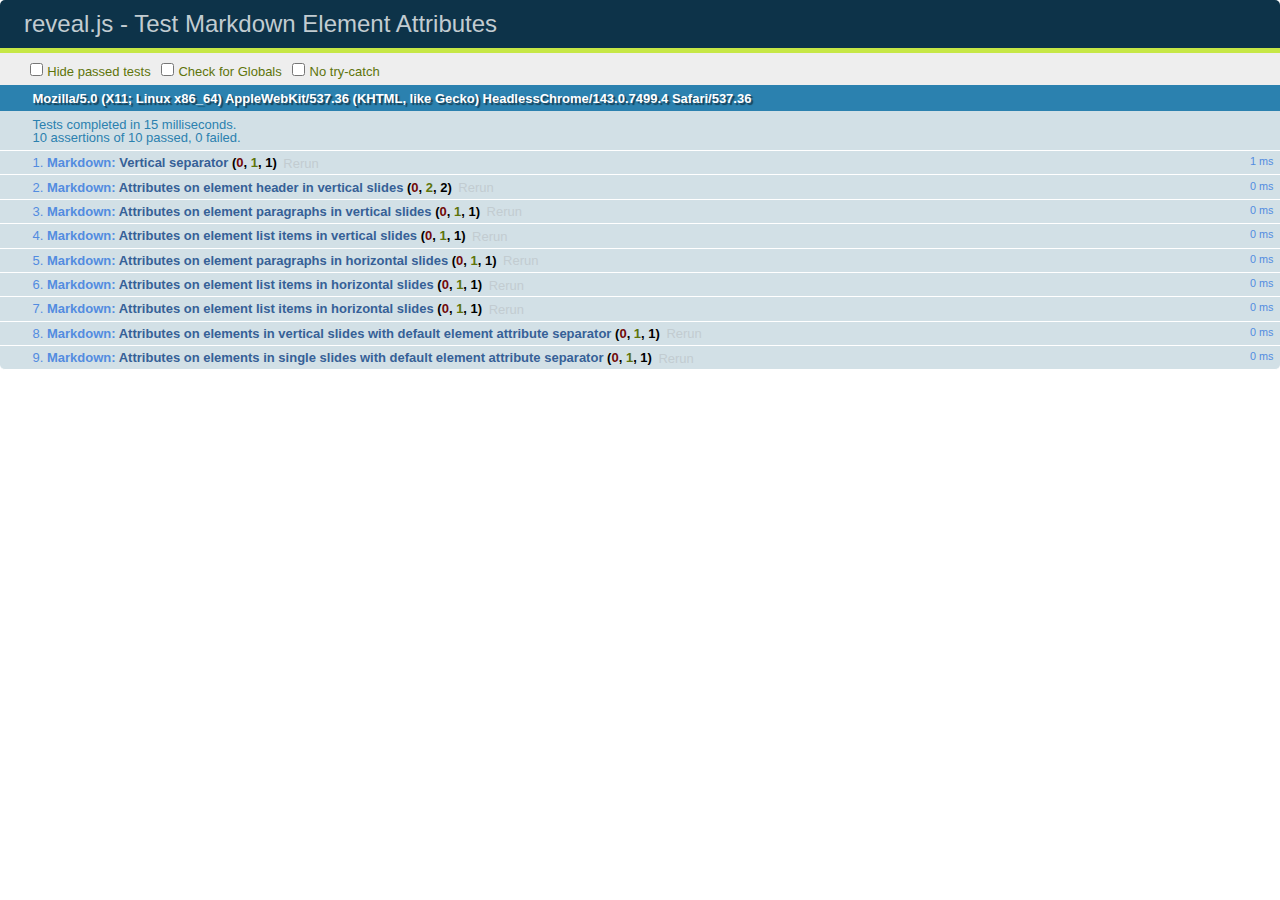
<file: 6. Abnahmephase/Praesentation/hakimel-reveal.js-131c006/test/test-markdown-element-attributes.html>
<!doctype html>
<html lang="en">

	<head>
		<meta charset="utf-8">

		<title>reveal.js - Test Markdown Element Attributes</title>

		<link rel="stylesheet" href="../css/reveal.min.css">
		<link rel="stylesheet" href="qunit-1.12.0.css">
	</head>

	<body style="overflow: auto;">

		<div id="qunit"></div>
		<div id="qunit-fixture"></div>

		<div class="reveal" style="display: none;">

			<div class="slides">

				<!-- <section data-markdown="example.md" data-separator="^\n\n\n" data-vertical="^\n\n"></section> -->

				<!-- Slides are separated by newline + three dashes + newline, vertical slides identical but two dashes -->
				<section data-markdown data-separator="^\n---\n$" data-vertical="^\n--\n$" data-element-attributes="{_\s*?([^}]+?)}">>
					<script type="text/template">
						## Slide 1.1
						<!-- {_class="fragment fade-out" data-fragment-index="1"} -->

						--

						## Slide 1.2
						<!-- {_class="fragment shrink"} -->

						Paragraph 1
						<!-- {_class="fragment grow"} -->

						Paragraph 2
						<!-- {_class="fragment grow"} -->

						- list item 1 <!-- {_class="fragment roll-in"} -->
						- list item 2 <!-- {_class="fragment roll-in"} -->
						- list item 3 <!-- {_class="fragment roll-in"} -->


						---

						## Slide 2


						Paragraph 1.2  
						multi-line <!-- {_class="fragment highlight-red"} -->

						Paragraph 2.2 <!-- {_class="fragment highlight-red"} -->

						Paragraph 2.3 <!-- {_class="fragment highlight-red"} -->

						Paragraph 2.4 <!-- {_class="fragment highlight-red"} -->

						- list item 1 <!-- {_class="fragment highlight-green"} -->
						- list item 2<!-- {_class="fragment highlight-green"} -->
						- list item 3<!-- {_class="fragment highlight-green"} -->
						- list item 4
						<!-- {_class="fragment highlight-green"} -->
						- list item 5<!-- {_class="fragment highlight-green"} -->

						Test

						![Example Picture](examples/assets/image2.png)
						<!-- {_class="reveal stretch"} -->

					</script>
				</section>



				<section 	data-markdown data-separator="^\n\n\n"
									data-vertical="^\n\n"
									data-notes="^Note:"
									data-charset="utf-8">
					<script type="text/template">
						# Test attributes in Markdown with default separator
						## Slide 1 Def <!-- .element: class="fragment highlight-red" data-fragment-index="1" -->


						## Slide 2 Def
						<!-- .element: class="fragment highlight-red" -->

					</script>
				</section>

				<section data-markdown>
				  <script type="text/template">
					## Hello world
					A paragraph
					<!-- .element: class="fragment highlight-blue" -->
				  </script>
				</section>

				<section data-markdown>
				  <script type="text/template">
					## Hello world

					Multiple  
					Line
					<!-- .element: class="fragment highlight-blue" -->
				  </script>
				</section>

				<section data-markdown>
				  <script type="text/template">
					## Hello world

					Test<!-- .element: class="fragment highlight-blue" -->

					More Test
				  </script>
				</section>


			</div>

		</div>

		<script src="../lib/js/head.min.js"></script>
		<script src="../js/reveal.min.js"></script>
		<script src="../plugin/markdown/marked.js"></script>
		<script src="../plugin/markdown/markdown.js"></script>
		<script src="qunit-1.12.0.js"></script>

		<script src="test-markdown-element-attributes.js"></script>

	</body>
</html>
</file>
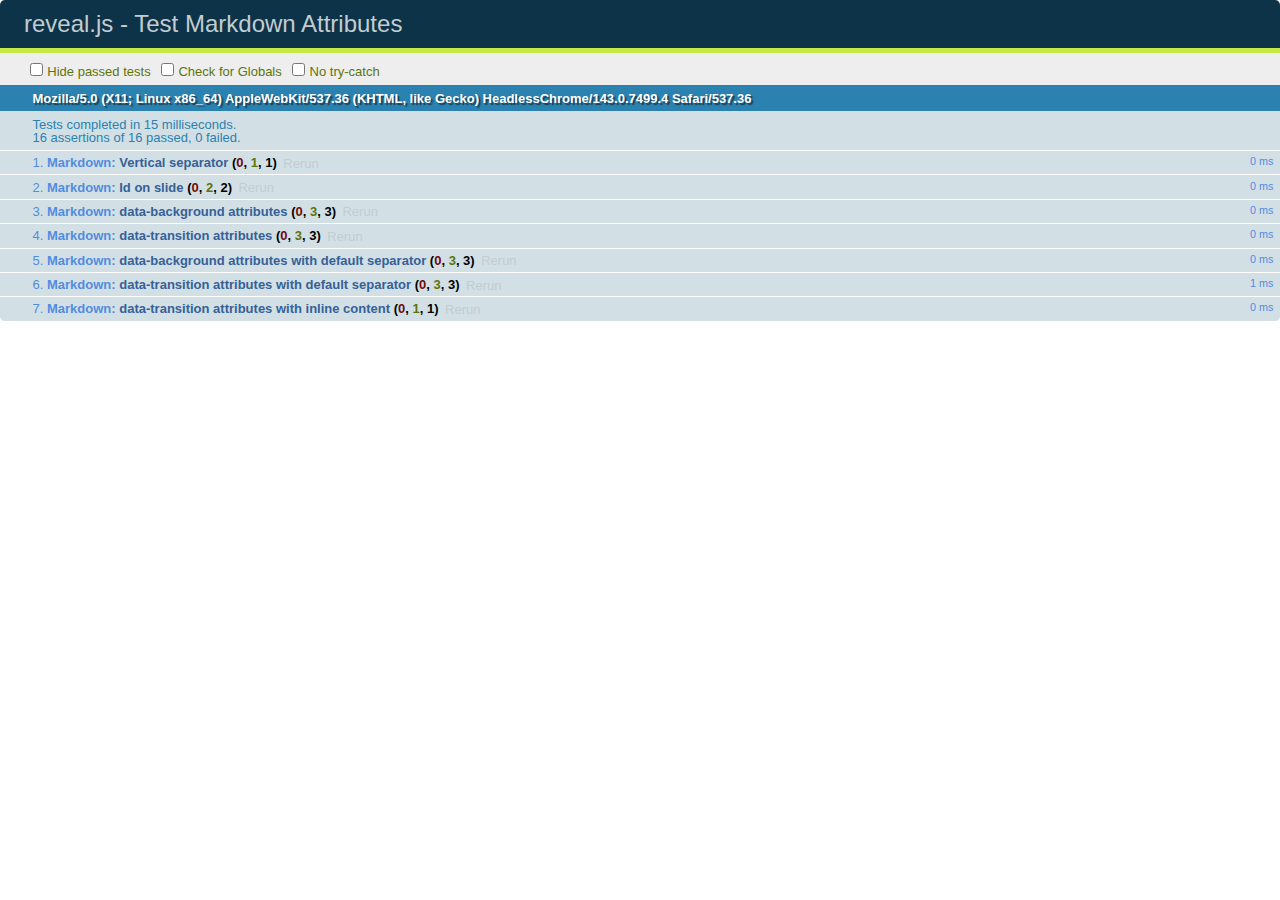
<file: 6. Abnahmephase/Praesentation/hakimel-reveal.js-131c006/test/test-markdown-slide-attributes.html>
<!doctype html>
<html lang="en">

	<head>
		<meta charset="utf-8">

		<title>reveal.js - Test Markdown Attributes</title>

		<link rel="stylesheet" href="../css/reveal.min.css">
		<link rel="stylesheet" href="qunit-1.12.0.css">
	</head>

	<body style="overflow: auto;">

		<div id="qunit"></div>
		<div id="qunit-fixture"></div>

		<div class="reveal" style="display: none;">

			<div class="slides">

				<!-- <section data-markdown="example.md" data-separator="^\n\n\n" data-vertical="^\n\n"></section> -->

				<!-- Slides are separated by three lines, vertical slides by two lines, attributes are one any line starting with (spaces and) two dashes -->
				<section 	data-markdown data-separator="^\n\n\n"
									data-vertical="^\n\n"
									data-notes="^Note:"
									data-attributes="--\s(.*?)$"
									data-charset="utf-8">
					<script type="text/template">
						# Test attributes in Markdown
						## Slide 1



						## Slide 2
						<!-- -- id="slide2" data-transition="zoom" data-background="#A0C66B" -->


						## Slide 2.1
						<!-- -- data-background="#ff0000" data-transition="fade" -->


						## Slide 2.2
						[Link to Slide2](#/slide2)



						## Slide 3
						<!-- -- data-transition="zoom" data-background="#C6916B" -->



						## Slide 4
					</script>
				</section>

				<section 	data-markdown data-separator="^\n\n\n"
									data-vertical="^\n\n"
									data-notes="^Note:"
									data-charset="utf-8">
					<script type="text/template">
						# Test attributes in Markdown with default separator
						## Slide 1 Def



						## Slide 2 Def
						<!-- .slide: id="slide2def" data-transition="concave" data-background="#A7C66B" -->


						## Slide 2.1 Def
						<!-- .slide: data-background="#f70000" data-transition="page" -->


						## Slide 2.2 Def
						[Link to Slide2](#/slide2def)



						## Slide 3 Def
						<!-- .slide: data-transition="concave" data-background="#C7916B" -->



						## Slide 4
					</script>
				</section>

				<section data-markdown>
					<script type="text/template">
						<!-- .slide: data-background="#ff0000" -->
						## Hello world
					</script>
				</section>

				<section data-markdown>
					<script type="text/template">
						## Hello world
						<!-- .slide: data-background="#ff0000" -->
					</script>
				</section>

				<section data-markdown>
					<script type="text/template">
						## Hello world

						Test
						<!-- .slide: data-background="#ff0000" -->

						More Test
					</script>
				</section>

			</div>

		</div>

		<script src="../lib/js/head.min.js"></script>
		<script src="../js/reveal.min.js"></script>
		<script src="../plugin/markdown/marked.js"></script>
		<script src="../plugin/markdown/markdown.js"></script>
		<script src="qunit-1.12.0.js"></script>

		<script src="test-markdown-slide-attributes.js"></script>

	</body>
</html>
</file>
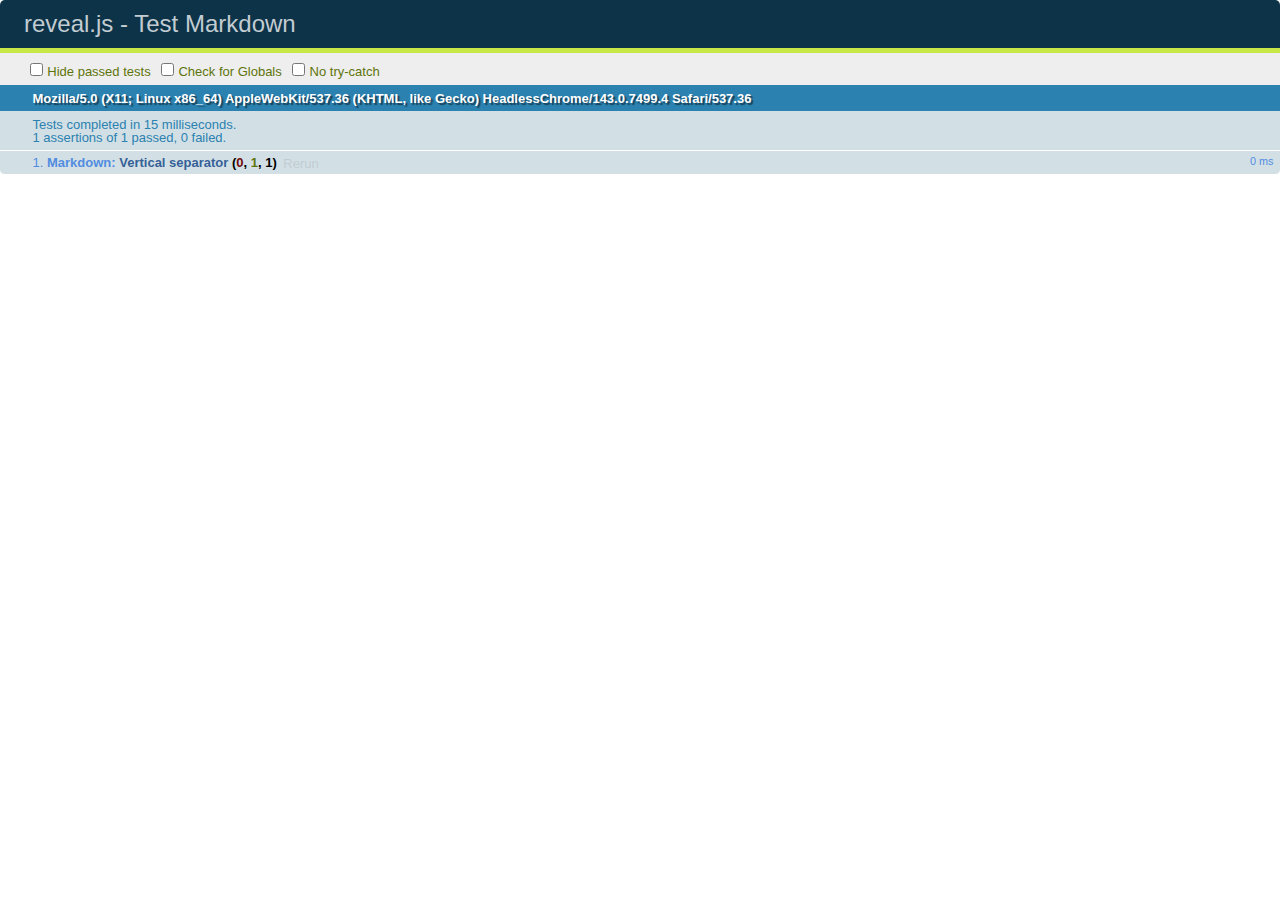
<file: 6. Abnahmephase/Praesentation/hakimel-reveal.js-131c006/test/test-markdown.html>
<!doctype html>
<html lang="en">

	<head>
		<meta charset="utf-8">

		<title>reveal.js - Test Markdown</title>

		<link rel="stylesheet" href="../css/reveal.min.css">
		<link rel="stylesheet" href="qunit-1.12.0.css">
	</head>

	<body style="overflow: auto;">

		<div id="qunit"></div>
  		<div id="qunit-fixture"></div>

		<div class="reveal" style="display: none;">

			<div class="slides">

				<!-- <section data-markdown="example.md" data-separator="^\n\n\n" data-vertical="^\n\n"></section> -->

				<!-- Slides are separated by newline + three dashes + newline, vertical slides identical but two dashes -->
				<section data-markdown data-separator="^\n---\n$" data-vertical="^\n--\n$">
					<script type="text/template">
						## Slide 1.1

						--

						## Slide 1.2

						---

						## Slide 2
					</script>
				</section>

			</div>

		</div>

		<script src="../lib/js/head.min.js"></script>
		<script src="../js/reveal.min.js"></script>
		<script src="../plugin/markdown/marked.js"></script>
		<script src="../plugin/markdown/markdown.js"></script>
		<script src="qunit-1.12.0.js"></script>

		<script src="test-markdown.js"></script>

	</body>
</html>
</file>
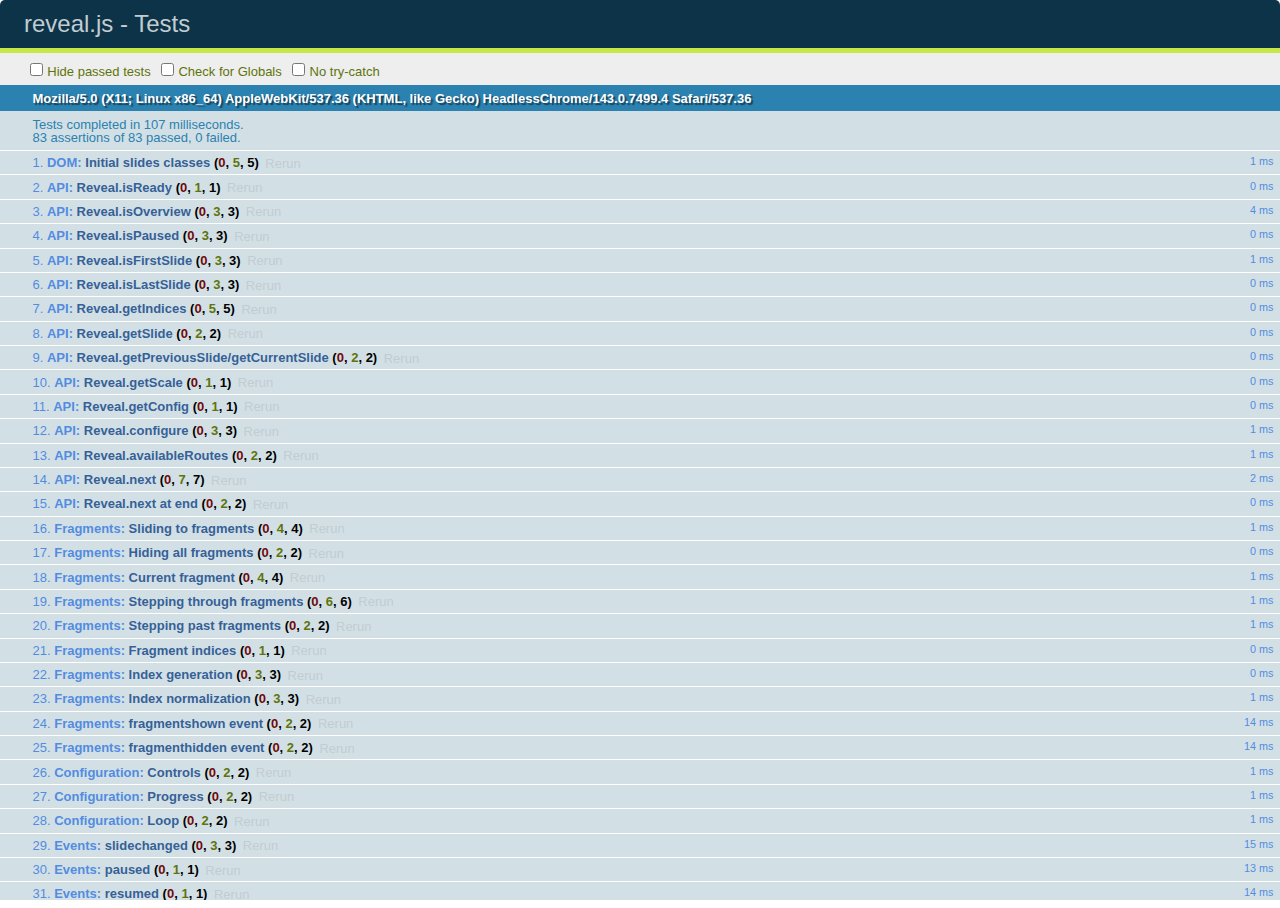
<file: 6. Abnahmephase/Praesentation/hakimel-reveal.js-131c006/test/test.html>
<!doctype html>
<html lang="en">

	<head>
		<meta charset="utf-8">

		<title>reveal.js - Tests</title>

		<link rel="stylesheet" href="../css/reveal.min.css">
		<link rel="stylesheet" href="qunit-1.12.0.css">
	</head>

	<body style="overflow: auto;">

		<div id="qunit"></div>
  		<div id="qunit-fixture"></div>

		<div class="reveal" style="display: none;">

			<div class="slides">

				<section>
					<h1>1</h1>
				</section>

				<section>
					<section>
						<h1>2.1</h1>
					</section>
					<section>
						<h1>2.2</h1>
					</section>
					<section>
						<h1>2.3</h1>
					</section>
				</section>

				<section id="fragment-slides">
					<section>
						<h1>3.1</h1>
						<ul>
							<li class="fragment">4.1</li>
							<li class="fragment">4.2</li>
							<li class="fragment">4.3</li>
						</ul>
					</section>

					<section>
						<h1>3.2</h1>
						<ul>
							<li class="fragment" data-fragment-index="0">4.1</li>
							<li class="fragment" data-fragment-index="0">4.2</li>
						</ul>
					</section>

					<section>
						<h1>3.3</h1>
						<ul>
							<li class="fragment" data-fragment-index="1">3.3.1</li>
							<li class="fragment" data-fragment-index="4">3.3.2</li>
							<li class="fragment" data-fragment-index="4">3.3.3</li>
						</ul>
					</section>
				</section>

				<section>
					<h1>4</h1>
				</section>

			</div>

		</div>

		<script src="../lib/js/head.min.js"></script>
		<script src="../js/reveal.min.js"></script>
		<script src="qunit-1.12.0.js"></script>

		<script src="test.js"></script>

	</body>
</html>
</file>
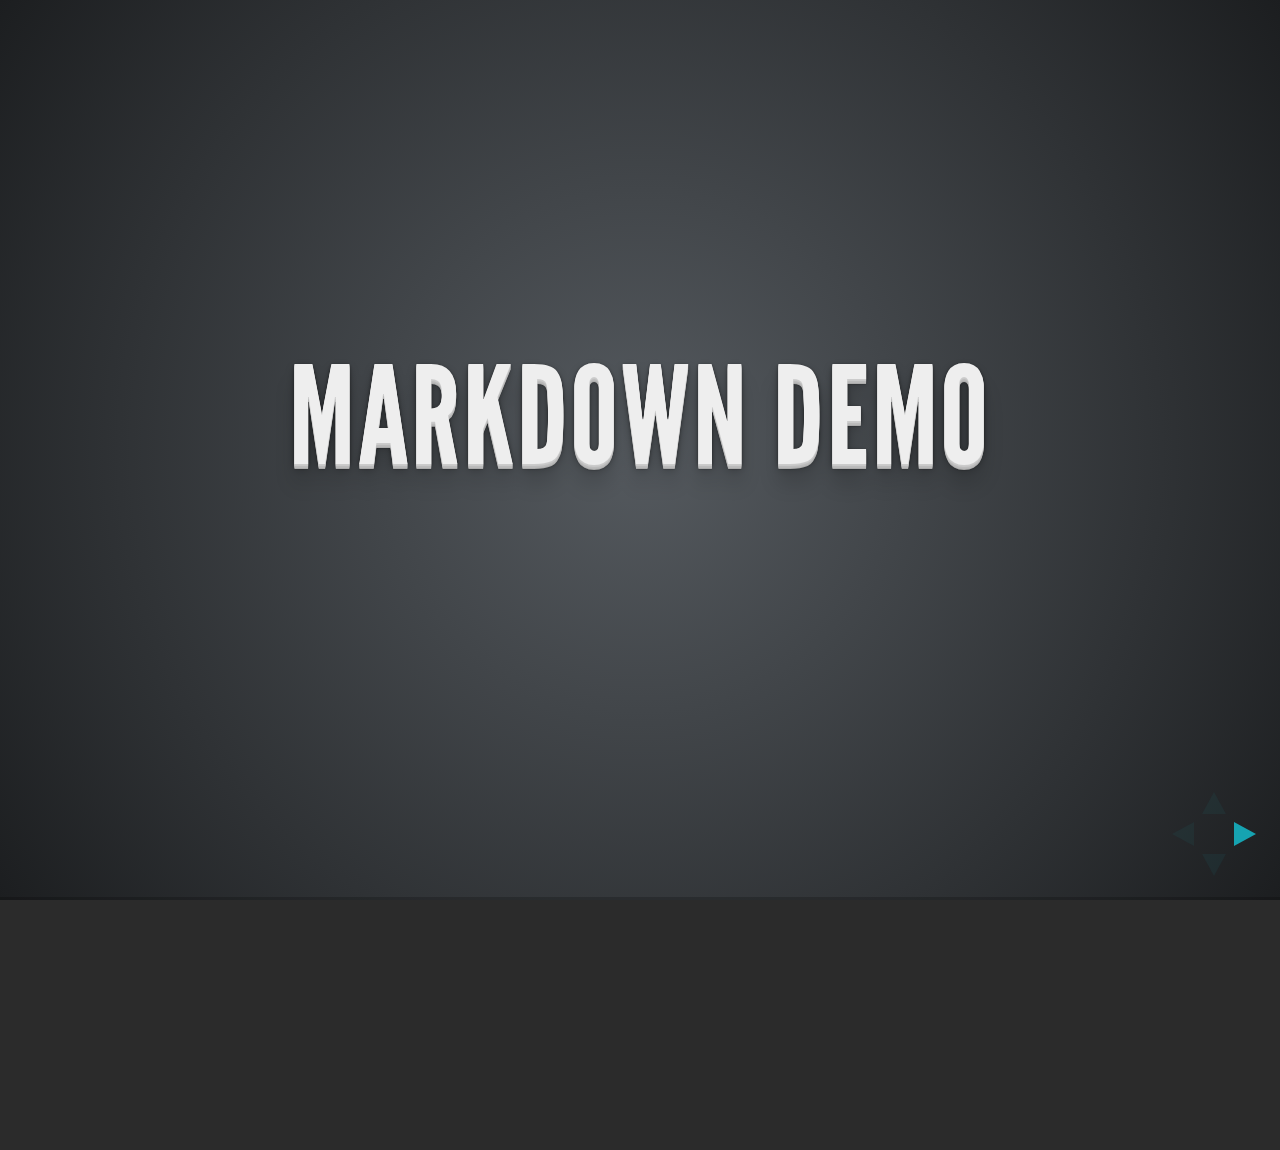
<file: 6. Abnahmephase/Praesentation/hakimel-reveal.js-131c006/plugin/markdown/example.html>
<!doctype html>
<html lang="en">

	<head>
		<meta charset="utf-8">

		<title>reveal.js - Markdown Demo</title>

		<link rel="stylesheet" href="../../css/reveal.css">
		<link rel="stylesheet" href="../../css/theme/default.css" id="theme">

        <link rel="stylesheet" href="../../lib/css/zenburn.css">
	</head>

	<body>

		<div class="reveal">

			<div class="slides">

                <!-- Use external markdown resource, separate slides by three newlines; vertical slides by two newlines -->
                <section data-markdown="example.md" data-separator="^\n\n\n" data-vertical="^\n\n"></section>

                <!-- Slides are separated by three dashes (quick 'n dirty regular expression) -->
                <section data-markdown data-separator="---">
                    <script type="text/template">
                        ## Demo 1
                        Slide 1
                        ---
                        ## Demo 1
                        Slide 2
                        ---
                        ## Demo 1
                        Slide 3
                    </script>
                </section>

                <!-- Slides are separated by newline + three dashes + newline, vertical slides identical but two dashes -->
                <section data-markdown data-separator="^\n---\n$" data-vertical="^\n--\n$">
                    <script type="text/template">
                        ## Demo 2
                        Slide 1.1

                        --

                        ## Demo 2
                        Slide 1.2

                        ---

                        ## Demo 2
                        Slide 2
                    </script>
                </section>

                <!-- No "extra" slides, since there are no separators defined (so they'll become horizontal rulers) -->
                <section data-markdown>
                    <script type="text/template">
                        A

                        ---

                        B

                        ---

                        C
                    </script>
                </section>

                <!-- Slide attributes -->
                <section data-markdown>
                    <script type="text/template">
                        <!-- .slide: data-background="#000000" -->
                        ## Slide attributes
                    </script>
                </section>

                <!-- Element attributes -->
                <section data-markdown>
                    <script type="text/template">
                        ## Element attributes
                        - Item 1 <!-- .element: class="fragment" data-fragment-index="2" -->
                        - Item 2 <!-- .element: class="fragment" data-fragment-index="1" -->
                    </script>
                </section>

                <!-- Code -->
                <section data-markdown>
                    <script type="text/template">
                        ```php
                        public function foo()
                        {
                            $foo = array(
                                'bar' => 'bar'
                            )
                        }
                        ```
                    </script>
                </section>

            </div>
		</div>

		<script src="../../lib/js/head.min.js"></script>
		<script src="../../js/reveal.js"></script>

		<script>

			Reveal.initialize({
				controls: true,
				progress: true,
				history: true,
				center: true,

				// Optional libraries used to extend on reveal.js
				dependencies: [
					{ src: '../../lib/js/classList.js', condition: function() { return !document.body.classList; } },
					{ src: 'marked.js', condition: function() { return !!document.querySelector( '[data-markdown]' ); } },
                    { src: 'markdown.js', condition: function() { return !!document.querySelector( '[data-markdown]' ); } },
                    { src: '../highlight/highlight.js', async: true, callback: function() { hljs.initHighlightingOnLoad(); } },
					{ src: '../notes/notes.js' }
				]
			});

		</script>

	</body>
</html>
</file>
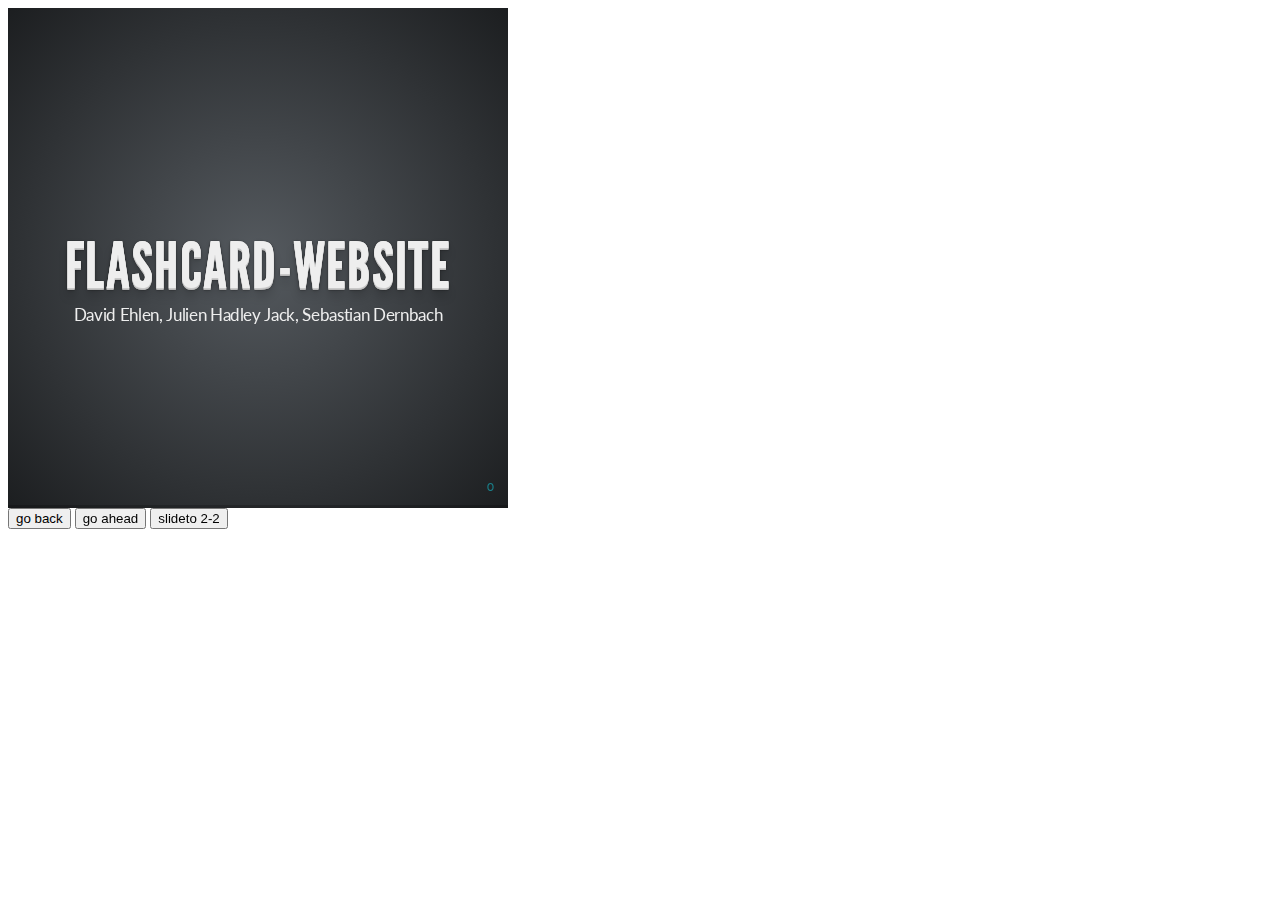
<file: 6. Abnahmephase/Praesentation/hakimel-reveal.js-131c006/plugin/postmessage/example.html>
<html>
	<body>

		<iframe id="reveal" src="../../index.html" style="border: 0;" width="500" height="500"></iframe>

		<div>
			<input id="back" type="button" value="go back"/>
			<input id="ahead" type="button" value="go ahead"/>
			<input id="slideto" type="button" value="slideto 2-2"/>
		</div>

		<script>

			(function (){

				var back = document.getElementById( 'back' ),
						ahead = document.getElementById( 'ahead' ),
						slideto = document.getElementById( 'slideto' ),
						reveal =  window.frames[0];

					back.addEventListener( 'click', function () {
						
					reveal.postMessage( JSON.stringify({method: 'prev', args: []}), '*' );
				}, false );

				ahead.addEventListener( 'click', function (){
					reveal.postMessage( JSON.stringify({method: 'next', args: []}), '*' );
				}, false );

				slideto.addEventListener( 'click', function (){
					reveal.postMessage( JSON.stringify({method: 'slide', args: [2,2]}), '*' );
				}, false );

			}());

		</script>

	</body>
</html>
</file>
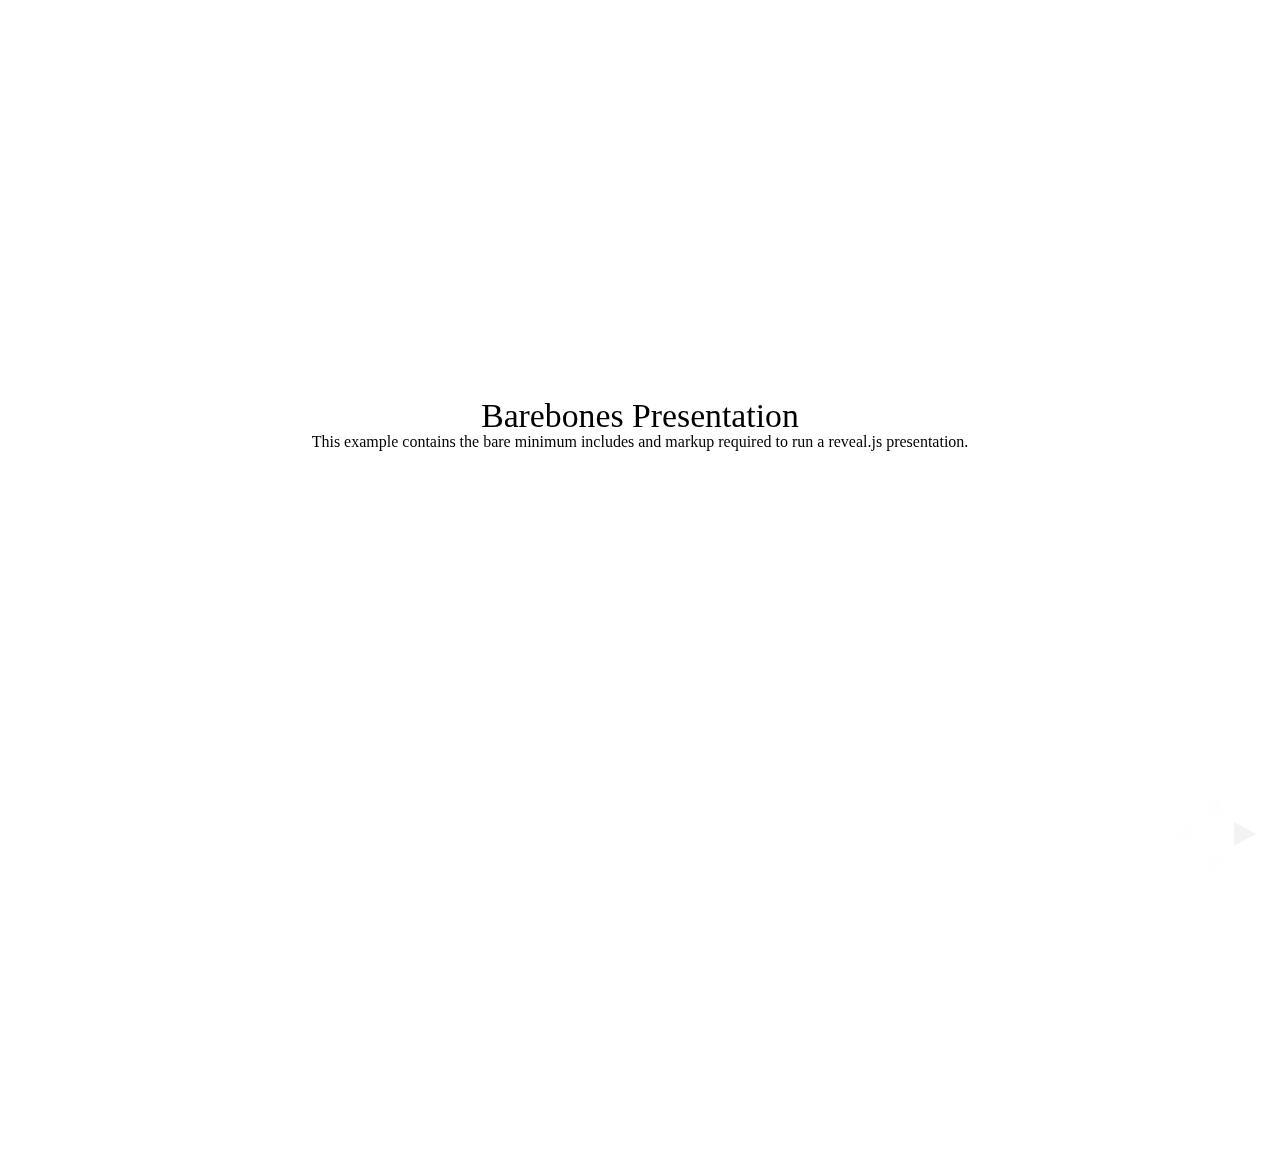
<file: 6. Abnahmephase/Praesentation/hakimel-reveal.js-131c006/test/examples/barebones.html>
<!doctype html>
<html lang="en">

	<head>
		<meta charset="utf-8">

		<title>reveal.js - Barebones</title>

		<link rel="stylesheet" href="../../css/reveal.min.css">
	</head>

	<body>

		<div class="reveal">

			<div class="slides">

				<section>
					<h2>Barebones Presentation</h2>
					<p>This example contains the bare minimum includes and markup required to run a reveal.js presentation.</p>
				</section>

				<section>
					<h2>No Theme</h2>
					<p>There's no theme included, so it will fall back on browser defaults.</p>
				</section>

			</div>

		</div>

		<script src="../../js/reveal.min.js"></script>

		<script>

			Reveal.initialize();

		</script>

	</body>
</html>
</file>
<file: 6. Abnahmephase/Praesentation/hakimel-reveal.js-131c006/css/reveal.css>
@charset "UTF-8";

/*!
 * reveal.js
 * http://lab.hakim.se/reveal-js
 * MIT licensed
 *
 * Copyright (C) 2014 Hakim El Hattab, http://hakim.se
 */


/*********************************************
 * RESET STYLES
 *********************************************/

html, body, .reveal div, .reveal span, .reveal applet, .reveal object, .reveal iframe,
.reveal h1, .reveal h2, .reveal h3, .reveal h4, .reveal h5, .reveal h6, .reveal p, .reveal blockquote, .reveal pre,
.reveal a, .reveal abbr, .reveal acronym, .reveal address, .reveal big, .reveal cite, .reveal code,
.reveal del, .reveal dfn, .reveal em, .reveal img, .reveal ins, .reveal kbd, .reveal q, .reveal s, .reveal samp,
.reveal small, .reveal strike, .reveal strong, .reveal sub, .reveal sup, .reveal tt, .reveal var,
.reveal b, .reveal u, .reveal i, .reveal center,
.reveal dl, .reveal dt, .reveal dd, .reveal ol, .reveal ul, .reveal li,
.reveal fieldset, .reveal form, .reveal label, .reveal legend,
.reveal table, .reveal caption, .reveal tbody, .reveal tfoot, .reveal thead, .reveal tr, .reveal th, .reveal td,
.reveal article, .reveal aside, .reveal canvas, .reveal details, .reveal embed,
.reveal figure, .reveal figcaption, .reveal footer, .reveal header, .reveal hgroup,
.reveal menu, .reveal nav, .reveal output, .reveal ruby, .reveal section, .reveal summary,
.reveal time, .reveal mark, .reveal audio, video {
	margin: 0;
	padding: 0;
	border: 0;
	font-size: 100%;
	font: inherit;
	vertical-align: baseline;
}

.reveal article, .reveal aside, .reveal details, .reveal figcaption, .reveal figure,
.reveal footer, .reveal header, .reveal hgroup, .reveal menu, .reveal nav, .reveal section {
	display: block;
}


/*********************************************
 * GLOBAL STYLES
 *********************************************/

html,
body {
	width: 100%;
	height: 100%;
	overflow: hidden;
}

body {
	position: relative;
	line-height: 1;
}

::selection {
	background: #FF5E99;
	color: #fff;
	text-shadow: none;
}


/*********************************************
 * HEADERS
 *********************************************/

.reveal h1,
.reveal h2,
.reveal h3,
.reveal h4,
.reveal h5,
.reveal h6 {
	-webkit-hyphens: auto;
	   -moz-hyphens: auto;
	        hyphens: auto;

	word-wrap: break-word;
	line-height: 1;
}

.reveal h1 { font-size: 3.77em; }
.reveal h2 { font-size: 2.11em;	}
.reveal h3 { font-size: 1.55em;	}
.reveal h4 { font-size: 1em;	}


/*********************************************
 * VIEW FRAGMENTS
 *********************************************/

.reveal .slides section .fragment {
	opacity: 0;

	-webkit-transition: all .2s ease;
	   -moz-transition: all .2s ease;
	    -ms-transition: all .2s ease;
	     -o-transition: all .2s ease;
	        transition: all .2s ease;
}
	.reveal .slides section .fragment.visible {
		opacity: 1;
	}

.reveal .slides section .fragment.grow {
	opacity: 1;
}
	.reveal .slides section .fragment.grow.visible {
		-webkit-transform: scale( 1.3 );
		   -moz-transform: scale( 1.3 );
		    -ms-transform: scale( 1.3 );
		     -o-transform: scale( 1.3 );
		        transform: scale( 1.3 );
	}

.reveal .slides section .fragment.shrink {
	opacity: 1;
}
	.reveal .slides section .fragment.shrink.visible {
		-webkit-transform: scale( 0.7 );
		   -moz-transform: scale( 0.7 );
		    -ms-transform: scale( 0.7 );
		     -o-transform: scale( 0.7 );
		        transform: scale( 0.7 );
	}

.reveal .slides section .fragment.zoom-in {
	opacity: 0;

	-webkit-transform: scale( 0.1 );
	   -moz-transform: scale( 0.1 );
	    -ms-transform: scale( 0.1 );
	     -o-transform: scale( 0.1 );
	        transform: scale( 0.1 );
}

	.reveal .slides section .fragment.zoom-in.visible {
		opacity: 1;

		-webkit-transform: scale( 1 );
		   -moz-transform: scale( 1 );
		    -ms-transform: scale( 1 );
		     -o-transform: scale( 1 );
		        transform: scale( 1 );
	}

.reveal .slides section .fragment.roll-in {
	opacity: 0;

	-webkit-transform: rotateX( 90deg );
	   -moz-transform: rotateX( 90deg );
	    -ms-transform: rotateX( 90deg );
	     -o-transform: rotateX( 90deg );
	        transform: rotateX( 90deg );
}
	.reveal .slides section .fragment.roll-in.visible {
		opacity: 1;

		-webkit-transform: rotateX( 0 );
		   -moz-transform: rotateX( 0 );
		    -ms-transform: rotateX( 0 );
		     -o-transform: rotateX( 0 );
		        transform: rotateX( 0 );
	}

.reveal .slides section .fragment.fade-out {
	opacity: 1;
}
	.reveal .slides section .fragment.fade-out.visible {
		opacity: 0;
	}

.reveal .slides section .fragment.semi-fade-out {
	opacity: 1;
}
	.reveal .slides section .fragment.semi-fade-out.visible {
		opacity: 0.5;
	}

.reveal .slides section .fragment.current-visible {
	opacity:0;
}

.reveal .slides section .fragment.current-visible.current-fragment {
	opacity:1;
}

.reveal .slides section .fragment.highlight-red,
.reveal .slides section .fragment.highlight-current-red,
.reveal .slides section .fragment.highlight-green,
.reveal .slides section .fragment.highlight-current-green,
.reveal .slides section .fragment.highlight-blue,
.reveal .slides section .fragment.highlight-current-blue {
	opacity: 1;
}
	.reveal .slides section .fragment.highlight-red.visible {
		color: #ff2c2d
	}
	.reveal .slides section .fragment.highlight-green.visible {
		color: #17ff2e;
	}
	.reveal .slides section .fragment.highlight-blue.visible {
		color: #1b91ff;
	}

.reveal .slides section .fragment.highlight-current-red.current-fragment {
	color: #ff2c2d
}
.reveal .slides section .fragment.highlight-current-green.current-fragment {
	color: #17ff2e;
}
.reveal .slides section .fragment.highlight-current-blue.current-fragment {
	color: #1b91ff;
}


/*********************************************
 * DEFAULT ELEMENT STYLES
 *********************************************/

/* Fixes issue in Chrome where italic fonts did not appear when printing to PDF */
.reveal:after {
  content: '';
  font-style: italic;
}

.reveal iframe {
	z-index: 1;
}

/* Ensure certain elements are never larger than the slide itself */
.reveal img,
.reveal video,
.reveal iframe {
	max-width: 95%;
	max-height: 95%;
}

/** Prevents layering issues in certain browser/transition combinations */
.reveal a {
	position: relative;
}

.reveal strong,
.reveal b {
	font-weight: bold;
}

.reveal em,
.reveal i {
	font-style: italic;
}

.reveal ol,
.reveal ul {
	display: inline-block;

	text-align: left;
	margin: 0 0 0 1em;
}

.reveal ol {
	list-style-type: decimal;
}

.reveal ul {
	list-style-type: disc;
}

.reveal ul ul {
	list-style-type: square;
}

.reveal ul ul ul {
	list-style-type: circle;
}

.reveal ul ul,
.reveal ul ol,
.reveal ol ol,
.reveal ol ul {
	display: block;
	margin-left: 40px;
}

.reveal p {
	margin-bottom: 10px;
	line-height: 1.2em;
}

.reveal q,
.reveal blockquote {
	quotes: none;
}

.reveal blockquote {
	display: block;
	position: relative;
	width: 70%;
	margin: 5px auto;
	padding: 5px;

	font-style: italic;
	background: rgba(255, 255, 255, 0.05);
	box-shadow: 0px 0px 2px rgba(0,0,0,0.2);
}
	.reveal blockquote p:first-child,
	.reveal blockquote p:last-child {
		display: inline-block;
	}

.reveal q {
	font-style: italic;
}

.reveal pre {
	display: block;
	position: relative;
	width: 90%;
	margin: 15px auto;

	text-align: left;
	font-size: 0.55em;
	font-family: monospace;
	line-height: 1.2em;

	word-wrap: break-word;

	box-shadow: 0px 0px 6px rgba(0,0,0,0.3);
}
.reveal code {
	font-family: monospace;
}
.reveal pre code {
	padding: 5px;
	overflow: auto;
	max-height: 400px;
	word-wrap: normal;
}
.reveal pre.stretch code {
	height: 100%;
	max-height: 100%;

	-webkit-box-sizing: border-box;
	   -moz-box-sizing: border-box;
	        box-sizing: border-box;
}

.reveal table th,
.reveal table td {
	text-align: left;
	padding-right: .3em;
}

.reveal table th {
	font-weight: bold;
}

.reveal sup {
	vertical-align: super;
}
.reveal sub {
	vertical-align: sub;
}

.reveal small {
	display: inline-block;
	font-size: 0.6em;
	line-height: 1.2em;
	vertical-align: top;
}

.reveal small * {
	vertical-align: top;
}

.reveal .stretch {
	max-width: none;
	max-height: none;
}


/*********************************************
 * CONTROLS
 *********************************************/

.reveal .controls {
	display: none;
	position: fixed;
	width: 110px;
	height: 110px;
	z-index: 30;
	right: 10px;
	bottom: 10px;
}

.reveal .controls div {
	position: absolute;
	opacity: 0.05;
	width: 0;
	height: 0;
	border: 12px solid transparent;

	-moz-transform: scale(.9999);

	-webkit-transition: all 0.2s ease;
	   -moz-transition: all 0.2s ease;
	    -ms-transition: all 0.2s ease;
	     -o-transition: all 0.2s ease;
	        transition: all 0.2s ease;
}

.reveal .controls div.enabled {
	opacity: 0.7;
	cursor: pointer;
}

.reveal .controls div.enabled:active {
	margin-top: 1px;
}

	.reveal .controls div.navigate-left {
		top: 42px;

		border-right-width: 22px;
		border-right-color: #eee;
	}
		.reveal .controls div.navigate-left.fragmented {
			opacity: 0.3;
		}

	.reveal .controls div.navigate-right {
		left: 74px;
		top: 42px;

		border-left-width: 22px;
		border-left-color: #eee;
	}
		.reveal .controls div.navigate-right.fragmented {
			opacity: 0.3;
		}

	.reveal .controls div.navigate-up {
		left: 42px;

		border-bottom-width: 22px;
		border-bottom-color: #eee;
	}
		.reveal .controls div.navigate-up.fragmented {
			opacity: 0.3;
		}

	.reveal .controls div.navigate-down {
		left: 42px;
		top: 74px;

		border-top-width: 22px;
		border-top-color: #eee;
	}
		.reveal .controls div.navigate-down.fragmented {
			opacity: 0.3;
		}


/*********************************************
 * PROGRESS BAR
 *********************************************/

.reveal .progress {
	position: fixed;
	display: none;
	height: 3px;
	width: 100%;
	bottom: 0;
	left: 0;
	z-index: 10;
}
	.reveal .progress:after {
		content: '';
		display: 'block';
		position: absolute;
		height: 20px;
		width: 100%;
		top: -20px;
	}
	.reveal .progress span {
		display: block;
		height: 100%;
		width: 0px;

		-webkit-transition: width 800ms cubic-bezier(0.260, 0.860, 0.440, 0.985);
		   -moz-transition: width 800ms cubic-bezier(0.260, 0.860, 0.440, 0.985);
		    -ms-transition: width 800ms cubic-bezier(0.260, 0.860, 0.440, 0.985);
		     -o-transition: width 800ms cubic-bezier(0.260, 0.860, 0.440, 0.985);
		        transition: width 800ms cubic-bezier(0.260, 0.860, 0.440, 0.985);
	}

/*********************************************
 * SLIDE NUMBER
 *********************************************/

.reveal .slide-number {
	position: fixed;
	display: block;
	right: 15px;
	bottom: 15px;
	opacity: 0.5;
	z-index: 31;
	font-size: 12px;
}

/*********************************************
 * SLIDES
 *********************************************/

.reveal {
	position: relative;
	width: 100%;
	height: 100%;

	-ms-touch-action: none;
}

.reveal .slides {
	position: absolute;
	width: 100%;
	height: 100%;
	left: 50%;
	top: 50%;

	overflow: visible;
	z-index: 1;
	text-align: center;

	-webkit-transition: -webkit-perspective .4s ease;
	   -moz-transition: -moz-perspective .4s ease;
	    -ms-transition: -ms-perspective .4s ease;
	     -o-transition: -o-perspective .4s ease;
	        transition: perspective .4s ease;

	-webkit-perspective: 600px;
	   -moz-perspective: 600px;
	    -ms-perspective: 600px;
	        perspective: 600px;

	-webkit-perspective-origin: 0px -100px;
	   -moz-perspective-origin: 0px -100px;
	    -ms-perspective-origin: 0px -100px;
	        perspective-origin: 0px -100px;
}

.reveal .slides>section {
	-ms-perspective: 600px;
}

.reveal .slides>section,
.reveal .slides>section>section {
	display: none;
	position: absolute;
	width: 100%;
	padding: 20px 0px;

	z-index: 10;
	line-height: 1.2em;
	font-weight: inherit;

	-webkit-transform-style: preserve-3d;
	   -moz-transform-style: preserve-3d;
	    -ms-transform-style: preserve-3d;
	        transform-style: preserve-3d;

	-webkit-transition: -webkit-transform-origin 800ms cubic-bezier(0.260, 0.860, 0.440, 0.985),
						-webkit-transform 800ms cubic-bezier(0.260, 0.860, 0.440, 0.985),
						visibility 800ms cubic-bezier(0.260, 0.860, 0.440, 0.985),
						opacity 800ms cubic-bezier(0.260, 0.860, 0.440, 0.985);
	   -moz-transition: -moz-transform-origin 800ms cubic-bezier(0.260, 0.860, 0.440, 0.985),
						-moz-transform 800ms cubic-bezier(0.260, 0.860, 0.440, 0.985),
						visibility 800ms cubic-bezier(0.260, 0.860, 0.440, 0.985),
						opacity 800ms cubic-bezier(0.260, 0.860, 0.440, 0.985);
	    -ms-transition: -ms-transform-origin 800ms cubic-bezier(0.260, 0.860, 0.440, 0.985),
						-ms-transform 800ms cubic-bezier(0.260, 0.860, 0.440, 0.985),
						visibility 800ms cubic-bezier(0.260, 0.860, 0.440, 0.985),
						opacity 800ms cubic-bezier(0.260, 0.860, 0.440, 0.985);
	     -o-transition: -o-transform-origin 800ms cubic-bezier(0.260, 0.860, 0.440, 0.985),
						-o-transform 800ms cubic-bezier(0.260, 0.860, 0.440, 0.985),
						visibility 800ms cubic-bezier(0.260, 0.860, 0.440, 0.985),
						opacity 800ms cubic-bezier(0.260, 0.860, 0.440, 0.985);
	        transition: transform-origin 800ms cubic-bezier(0.260, 0.860, 0.440, 0.985),
						transform 800ms cubic-bezier(0.260, 0.860, 0.440, 0.985),
						visibility 800ms cubic-bezier(0.260, 0.860, 0.440, 0.985),
						opacity 800ms cubic-bezier(0.260, 0.860, 0.440, 0.985);
}

/* Global transition speed settings */
.reveal[data-transition-speed="fast"] .slides section {
	-webkit-transition-duration: 400ms;
	   -moz-transition-duration: 400ms;
	    -ms-transition-duration: 400ms;
	        transition-duration: 400ms;
}
.reveal[data-transition-speed="slow"] .slides section {
	-webkit-transition-duration: 1200ms;
	   -moz-transition-duration: 1200ms;
	    -ms-transition-duration: 1200ms;
	        transition-duration: 1200ms;
}

/* Slide-specific transition speed overrides */
.reveal .slides section[data-transition-speed="fast"] {
	-webkit-transition-duration: 400ms;
	   -moz-transition-duration: 400ms;
	    -ms-transition-duration: 400ms;
	        transition-duration: 400ms;
}
.reveal .slides section[data-transition-speed="slow"] {
	-webkit-transition-duration: 1200ms;
	   -moz-transition-duration: 1200ms;
	    -ms-transition-duration: 1200ms;
	        transition-duration: 1200ms;
}

.reveal .slides>section {
	left: -50%;
	top: -50%;
}

.reveal .slides>section.stack {
	padding-top: 0;
	padding-bottom: 0;
}

.reveal .slides>section.present,
.reveal .slides>section>section.present {
	display: block;
	z-index: 11;
	opacity: 1;
}

.reveal.center,
.reveal.center .slides,
.reveal.center .slides section {
	min-height: auto !important;
}

/* Don't allow interaction with invisible slides */
.reveal .slides>section.future,
.reveal .slides>section>section.future,
.reveal .slides>section.past,
.reveal .slides>section>section.past {
	pointer-events: none;
}

.reveal.overview .slides>section,
.reveal.overview .slides>section>section {
	pointer-events: auto;
}



/*********************************************
 * DEFAULT TRANSITION
 *********************************************/

.reveal .slides>section[data-transition=default].past,
.reveal .slides>section.past {
	display: block;
	opacity: 0;

	-webkit-transform: translate3d(-100%, 0, 0) rotateY(-90deg) translate3d(-100%, 0, 0);
	   -moz-transform: translate3d(-100%, 0, 0) rotateY(-90deg) translate3d(-100%, 0, 0);
	    -ms-transform: translate3d(-100%, 0, 0) rotateY(-90deg) translate3d(-100%, 0, 0);
	        transform: translate3d(-100%, 0, 0) rotateY(-90deg) translate3d(-100%, 0, 0);
}
.reveal .slides>section[data-transition=default].future,
.reveal .slides>section.future {
	display: block;
	opacity: 0;

	-webkit-transform: translate3d(100%, 0, 0) rotateY(90deg) translate3d(100%, 0, 0);
	   -moz-transform: translate3d(100%, 0, 0) rotateY(90deg) translate3d(100%, 0, 0);
	    -ms-transform: translate3d(100%, 0, 0) rotateY(90deg) translate3d(100%, 0, 0);
	        transform: translate3d(100%, 0, 0) rotateY(90deg) translate3d(100%, 0, 0);
}

.reveal .slides>section>section[data-transition=default].past,
.reveal .slides>section>section.past {
	display: block;
	opacity: 0;

	-webkit-transform: translate3d(0, -300px, 0) rotateX(70deg) translate3d(0, -300px, 0);
	   -moz-transform: translate3d(0, -300px, 0) rotateX(70deg) translate3d(0, -300px, 0);
	    -ms-transform: translate3d(0, -300px, 0) rotateX(70deg) translate3d(0, -300px, 0);
	        transform: translate3d(0, -300px, 0) rotateX(70deg) translate3d(0, -300px, 0);
}
.reveal .slides>section>section[data-transition=default].future,
.reveal .slides>section>section.future {
	display: block;
	opacity: 0;

	-webkit-transform: translate3d(0, 300px, 0) rotateX(-70deg) translate3d(0, 300px, 0);
	   -moz-transform: translate3d(0, 300px, 0) rotateX(-70deg) translate3d(0, 300px, 0);
	    -ms-transform: translate3d(0, 300px, 0) rotateX(-70deg) translate3d(0, 300px, 0);
	        transform: translate3d(0, 300px, 0) rotateX(-70deg) translate3d(0, 300px, 0);
}


/*********************************************
 * CONCAVE TRANSITION
 *********************************************/

.reveal .slides>section[data-transition=concave].past,
.reveal.concave  .slides>section.past {
	-webkit-transform: translate3d(-100%, 0, 0) rotateY(90deg) translate3d(-100%, 0, 0);
	   -moz-transform: translate3d(-100%, 0, 0) rotateY(90deg) translate3d(-100%, 0, 0);
	    -ms-transform: translate3d(-100%, 0, 0) rotateY(90deg) translate3d(-100%, 0, 0);
	        transform: translate3d(-100%, 0, 0) rotateY(90deg) translate3d(-100%, 0, 0);
}
.reveal .slides>section[data-transition=concave].future,
.reveal.concave .slides>section.future {
	-webkit-transform: translate3d(100%, 0, 0) rotateY(-90deg) translate3d(100%, 0, 0);
	   -moz-transform: translate3d(100%, 0, 0) rotateY(-90deg) translate3d(100%, 0, 0);
	    -ms-transform: translate3d(100%, 0, 0) rotateY(-90deg) translate3d(100%, 0, 0);
	        transform: translate3d(100%, 0, 0) rotateY(-90deg) translate3d(100%, 0, 0);
}

.reveal .slides>section>section[data-transition=concave].past,
.reveal.concave .slides>section>section.past {
	-webkit-transform: translate3d(0, -80%, 0) rotateX(-70deg) translate3d(0, -80%, 0);
	   -moz-transform: translate3d(0, -80%, 0) rotateX(-70deg) translate3d(0, -80%, 0);
	    -ms-transform: translate3d(0, -80%, 0) rotateX(-70deg) translate3d(0, -80%, 0);
	        transform: translate3d(0, -80%, 0) rotateX(-70deg) translate3d(0, -80%, 0);
}
.reveal .slides>section>section[data-transition=concave].future,
.reveal.concave .slides>section>section.future {
	-webkit-transform: translate3d(0, 80%, 0) rotateX(70deg) translate3d(0, 80%, 0);
	   -moz-transform: translate3d(0, 80%, 0) rotateX(70deg) translate3d(0, 80%, 0);
	    -ms-transform: translate3d(0, 80%, 0) rotateX(70deg) translate3d(0, 80%, 0);
	        transform: translate3d(0, 80%, 0) rotateX(70deg) translate3d(0, 80%, 0);
}


/*********************************************
 * ZOOM TRANSITION
 *********************************************/

.reveal .slides>section[data-transition=zoom],
.reveal.zoom .slides>section {
	-webkit-transition-timing-function: ease;
	   -moz-transition-timing-function: ease;
	    -ms-transition-timing-function: ease;
	     -o-transition-timing-function: ease;
	        transition-timing-function: ease;
}

.reveal .slides>section[data-transition=zoom].past,
.reveal.zoom .slides>section.past {
	opacity: 0;
	visibility: hidden;

	-webkit-transform: scale(16);
	   -moz-transform: scale(16);
	    -ms-transform: scale(16);
	     -o-transform: scale(16);
	        transform: scale(16);
}
.reveal .slides>section[data-transition=zoom].future,
.reveal.zoom .slides>section.future {
	opacity: 0;
	visibility: hidden;

	-webkit-transform: scale(0.2);
	   -moz-transform: scale(0.2);
	    -ms-transform: scale(0.2);
	     -o-transform: scale(0.2);
	        transform: scale(0.2);
}

.reveal .slides>section>section[data-transition=zoom].past,
.reveal.zoom .slides>section>section.past {
	-webkit-transform: translate(0, -150%);
	   -moz-transform: translate(0, -150%);
	    -ms-transform: translate(0, -150%);
	     -o-transform: translate(0, -150%);
	        transform: translate(0, -150%);
}
.reveal .slides>section>section[data-transition=zoom].future,
.reveal.zoom .slides>section>section.future {
	-webkit-transform: translate(0, 150%);
	   -moz-transform: translate(0, 150%);
	    -ms-transform: translate(0, 150%);
	     -o-transform: translate(0, 150%);
	        transform: translate(0, 150%);
}


/*********************************************
 * LINEAR TRANSITION
 *********************************************/

.reveal.linear section {
	-webkit-backface-visibility: hidden;
	   -moz-backface-visibility: hidden;
	    -ms-backface-visibility: hidden;
	        backface-visibility: hidden;
}

.reveal .slides>section[data-transition=linear].past,
.reveal.linear .slides>section.past {
	-webkit-transform: translate(-150%, 0);
	   -moz-transform: translate(-150%, 0);
	    -ms-transform: translate(-150%, 0);
	     -o-transform: translate(-150%, 0);
	        transform: translate(-150%, 0);
}
.reveal .slides>section[data-transition=linear].future,
.reveal.linear .slides>section.future {
	-webkit-transform: translate(150%, 0);
	   -moz-transform: translate(150%, 0);
	    -ms-transform: translate(150%, 0);
	     -o-transform: translate(150%, 0);
	        transform: translate(150%, 0);
}

.reveal .slides>section>section[data-transition=linear].past,
.reveal.linear .slides>section>section.past {
	-webkit-transform: translate(0, -150%);
	   -moz-transform: translate(0, -150%);
	    -ms-transform: translate(0, -150%);
	     -o-transform: translate(0, -150%);
	        transform: translate(0, -150%);
}
.reveal .slides>section>section[data-transition=linear].future,
.reveal.linear .slides>section>section.future {
	-webkit-transform: translate(0, 150%);
	   -moz-transform: translate(0, 150%);
	    -ms-transform: translate(0, 150%);
	     -o-transform: translate(0, 150%);
	        transform: translate(0, 150%);
}


/*********************************************
 * CUBE TRANSITION
 *********************************************/

.reveal.cube .slides {
	-webkit-perspective: 1300px;
	   -moz-perspective: 1300px;
	    -ms-perspective: 1300px;
	        perspective: 1300px;
}

.reveal.cube .slides section {
	padding: 30px;
	min-height: 700px;

	-webkit-backface-visibility: hidden;
	   -moz-backface-visibility: hidden;
	    -ms-backface-visibility: hidden;
	        backface-visibility: hidden;

	-webkit-box-sizing: border-box;
	   -moz-box-sizing: border-box;
	        box-sizing: border-box;
}
	.reveal.center.cube .slides section {
		min-height: auto;
	}
	.reveal.cube .slides section:not(.stack):before {
		content: '';
		position: absolute;
		display: block;
		width: 100%;
		height: 100%;
		left: 0;
		top: 0;
		background: rgba(0,0,0,0.1);
		border-radius: 4px;

		-webkit-transform: translateZ( -20px );
		   -moz-transform: translateZ( -20px );
		    -ms-transform: translateZ( -20px );
		     -o-transform: translateZ( -20px );
		        transform: translateZ( -20px );
	}
	.reveal.cube .slides section:not(.stack):after {
		content: '';
		position: absolute;
		display: block;
		width: 90%;
		height: 30px;
		left: 5%;
		bottom: 0;
		background: none;
		z-index: 1;

		border-radius: 4px;
		box-shadow: 0px 95px 25px rgba(0,0,0,0.2);

		-webkit-transform: translateZ(-90px) rotateX( 65deg );
		   -moz-transform: translateZ(-90px) rotateX( 65deg );
		    -ms-transform: translateZ(-90px) rotateX( 65deg );
		     -o-transform: translateZ(-90px) rotateX( 65deg );
		        transform: translateZ(-90px) rotateX( 65deg );
	}

.reveal.cube .slides>section.stack {
	padding: 0;
	background: none;
}

.reveal.cube .slides>section.past {
	-webkit-transform-origin: 100% 0%;
	   -moz-transform-origin: 100% 0%;
	    -ms-transform-origin: 100% 0%;
	        transform-origin: 100% 0%;

	-webkit-transform: translate3d(-100%, 0, 0) rotateY(-90deg);
	   -moz-transform: translate3d(-100%, 0, 0) rotateY(-90deg);
	    -ms-transform: translate3d(-100%, 0, 0) rotateY(-90deg);
	        transform: translate3d(-100%, 0, 0) rotateY(-90deg);
}

.reveal.cube .slides>section.future {
	-webkit-transform-origin: 0% 0%;
	   -moz-transform-origin: 0% 0%;
	    -ms-transform-origin: 0% 0%;
	        transform-origin: 0% 0%;

	-webkit-transform: translate3d(100%, 0, 0) rotateY(90deg);
	   -moz-transform: translate3d(100%, 0, 0) rotateY(90deg);
	    -ms-transform: translate3d(100%, 0, 0) rotateY(90deg);
	        transform: translate3d(100%, 0, 0) rotateY(90deg);
}

.reveal.cube .slides>section>section.past {
	-webkit-transform-origin: 0% 100%;
	   -moz-transform-origin: 0% 100%;
	    -ms-transform-origin: 0% 100%;
	        transform-origin: 0% 100%;

	-webkit-transform: translate3d(0, -100%, 0) rotateX(90deg);
	   -moz-transform: translate3d(0, -100%, 0) rotateX(90deg);
	    -ms-transform: translate3d(0, -100%, 0) rotateX(90deg);
	        transform: translate3d(0, -100%, 0) rotateX(90deg);
}

.reveal.cube .slides>section>section.future {
	-webkit-transform-origin: 0% 0%;
	   -moz-transform-origin: 0% 0%;
	    -ms-transform-origin: 0% 0%;
	        transform-origin: 0% 0%;

	-webkit-transform: translate3d(0, 100%, 0) rotateX(-90deg);
	   -moz-transform: translate3d(0, 100%, 0) rotateX(-90deg);
	    -ms-transform: translate3d(0, 100%, 0) rotateX(-90deg);
	        transform: translate3d(0, 100%, 0) rotateX(-90deg);
}


/*********************************************
 * PAGE TRANSITION
 *********************************************/

.reveal.page .slides {
	-webkit-perspective-origin: 0% 50%;
	   -moz-perspective-origin: 0% 50%;
	    -ms-perspective-origin: 0% 50%;
	        perspective-origin: 0% 50%;

	-webkit-perspective: 3000px;
	   -moz-perspective: 3000px;
	    -ms-perspective: 3000px;
	        perspective: 3000px;
}

.reveal.page .slides section {
	padding: 30px;
	min-height: 700px;

	-webkit-box-sizing: border-box;
	   -moz-box-sizing: border-box;
	        box-sizing: border-box;
}
	.reveal.page .slides section.past {
		z-index: 12;
	}
	.reveal.page .slides section:not(.stack):before {
		content: '';
		position: absolute;
		display: block;
		width: 100%;
		height: 100%;
		left: 0;
		top: 0;
		background: rgba(0,0,0,0.1);

		-webkit-transform: translateZ( -20px );
		   -moz-transform: translateZ( -20px );
		    -ms-transform: translateZ( -20px );
		     -o-transform: translateZ( -20px );
		        transform: translateZ( -20px );
	}
	.reveal.page .slides section:not(.stack):after {
		content: '';
		position: absolute;
		display: block;
		width: 90%;
		height: 30px;
		left: 5%;
		bottom: 0;
		background: none;
		z-index: 1;

		border-radius: 4px;
		box-shadow: 0px 95px 25px rgba(0,0,0,0.2);

		-webkit-transform: translateZ(-90px) rotateX( 65deg );
	}

.reveal.page .slides>section.stack {
	padding: 0;
	background: none;
}

.reveal.page .slides>section.past {
	-webkit-transform-origin: 0% 0%;
	   -moz-transform-origin: 0% 0%;
	    -ms-transform-origin: 0% 0%;
	        transform-origin: 0% 0%;

	-webkit-transform: translate3d(-40%, 0, 0) rotateY(-80deg);
	   -moz-transform: translate3d(-40%, 0, 0) rotateY(-80deg);
	    -ms-transform: translate3d(-40%, 0, 0) rotateY(-80deg);
	        transform: translate3d(-40%, 0, 0) rotateY(-80deg);
}

.reveal.page .slides>section.future {
	-webkit-transform-origin: 100% 0%;
	   -moz-transform-origin: 100% 0%;
	    -ms-transform-origin: 100% 0%;
	        transform-origin: 100% 0%;

	-webkit-transform: translate3d(0, 0, 0);
	   -moz-transform: translate3d(0, 0, 0);
	    -ms-transform: translate3d(0, 0, 0);
	        transform: translate3d(0, 0, 0);
}

.reveal.page .slides>section>section.past {
	-webkit-transform-origin: 0% 0%;
	   -moz-transform-origin: 0% 0%;
	    -ms-transform-origin: 0% 0%;
	        transform-origin: 0% 0%;

	-webkit-transform: translate3d(0, -40%, 0) rotateX(80deg);
	   -moz-transform: translate3d(0, -40%, 0) rotateX(80deg);
	    -ms-transform: translate3d(0, -40%, 0) rotateX(80deg);
	        transform: translate3d(0, -40%, 0) rotateX(80deg);
}

.reveal.page .slides>section>section.future {
	-webkit-transform-origin: 0% 100%;
	   -moz-transform-origin: 0% 100%;
	    -ms-transform-origin: 0% 100%;
	        transform-origin: 0% 100%;

	-webkit-transform: translate3d(0, 0, 0);
	   -moz-transform: translate3d(0, 0, 0);
	    -ms-transform: translate3d(0, 0, 0);
	        transform: translate3d(0, 0, 0);
}


/*********************************************
 * FADE TRANSITION
 *********************************************/

.reveal .slides section[data-transition=fade],
.reveal.fade .slides section,
.reveal.fade .slides>section>section {
    -webkit-transform: none;
	   -moz-transform: none;
	    -ms-transform: none;
	     -o-transform: none;
	        transform: none;

	-webkit-transition: opacity 0.5s;
	   -moz-transition: opacity 0.5s;
	    -ms-transition: opacity 0.5s;
	     -o-transition: opacity 0.5s;
	        transition: opacity 0.5s;
}


.reveal.fade.overview .slides section,
.reveal.fade.overview .slides>section>section,
.reveal.fade.overview-deactivating .slides section,
.reveal.fade.overview-deactivating .slides>section>section {
	-webkit-transition: none;
	   -moz-transition: none;
	    -ms-transition: none;
	     -o-transition: none;
	        transition: none;
}


/*********************************************
 * NO TRANSITION
 *********************************************/

.reveal .slides section[data-transition=none],
.reveal.none .slides section {
	-webkit-transform: none;
	   -moz-transform: none;
	    -ms-transform: none;
	     -o-transform: none;
	        transform: none;

	-webkit-transition: none;
	   -moz-transition: none;
	    -ms-transition: none;
	     -o-transition: none;
	        transition: none;
}


/*********************************************
 * OVERVIEW
 *********************************************/

.reveal.overview .slides {
	-webkit-perspective-origin: 0% 0%;
	   -moz-perspective-origin: 0% 0%;
	    -ms-perspective-origin: 0% 0%;
	        perspective-origin: 0% 0%;

	-webkit-perspective: 700px;
	   -moz-perspective: 700px;
	    -ms-perspective: 700px;
	        perspective: 700px;
}

.reveal.overview .slides section {
	height: 600px;
	top: -300px !important;
	overflow: hidden;
	opacity: 1 !important;
	visibility: visible !important;
	cursor: pointer;
	background: rgba(0,0,0,0.1);
}
.reveal.overview .slides section .fragment {
	opacity: 1;
}
.reveal.overview .slides section:after,
.reveal.overview .slides section:before {
	display: none !important;
}
.reveal.overview .slides section>section {
	opacity: 1;
	cursor: pointer;
}
	.reveal.overview .slides section:hover {
		background: rgba(0,0,0,0.3);
	}
	.reveal.overview .slides section.present {
		background: rgba(0,0,0,0.3);
	}
.reveal.overview .slides>section.stack {
	padding: 0;
	top: 0 !important;
	background: none;
	overflow: visible;
}


/*********************************************
 * PAUSED MODE
 *********************************************/

.reveal .pause-overlay {
	position: absolute;
	top: 0;
	left: 0;
	width: 100%;
	height: 100%;
	background: black;
	visibility: hidden;
	opacity: 0;
	z-index: 100;

	-webkit-transition: all 1s ease;
	   -moz-transition: all 1s ease;
	    -ms-transition: all 1s ease;
	     -o-transition: all 1s ease;
	        transition: all 1s ease;
}
.reveal.paused .pause-overlay {
	visibility: visible;
	opacity: 1;
}


/*********************************************
 * FALLBACK
 *********************************************/

.no-transforms {
	overflow-y: auto;
}

.no-transforms .reveal .slides {
	position: relative;
	width: 80%;
	height: auto !important;
	top: 0;
	left: 50%;
	margin: 0;
	text-align: center;
}

.no-transforms .reveal .controls,
.no-transforms .reveal .progress {
	display: none !important;
}

.no-transforms .reveal .slides section {
	display: block !important;
	opacity: 1 !important;
	position: relative !important;
	height: auto;
	min-height: auto;
	top: 0;
	left: -50%;
	margin: 70px 0;

	-webkit-transform: none;
	   -moz-transform: none;
	    -ms-transform: none;
	     -o-transform: none;
	        transform: none;
}

.no-transforms .reveal .slides section section {
	left: 0;
}

.reveal .no-transition,
.reveal .no-transition * {
	-webkit-transition: none !important;
	   -moz-transition: none !important;
	    -ms-transition: none !important;
	     -o-transition: none !important;
	        transition: none !important;
}


/*********************************************
 * BACKGROUND STATES [DEPRECATED]
 *********************************************/

.reveal .state-background {
	position: absolute;
	width: 100%;
	height: 100%;
	background: rgba( 0, 0, 0, 0 );

	-webkit-transition: background 800ms ease;
	   -moz-transition: background 800ms ease;
	    -ms-transition: background 800ms ease;
	     -o-transition: background 800ms ease;
	        transition: background 800ms ease;
}
.alert .reveal .state-background {
	background: rgba( 200, 50, 30, 0.6 );
}
.soothe .reveal .state-background {
	background: rgba( 50, 200, 90, 0.4 );
}
.blackout .reveal .state-background {
	background: rgba( 0, 0, 0, 0.6 );
}
.whiteout .reveal .state-background {
	background: rgba( 255, 255, 255, 0.6 );
}
.cobalt .reveal .state-background {
	background: rgba( 22, 152, 213, 0.6 );
}
.mint .reveal .state-background {
	background: rgba( 22, 213, 75, 0.6 );
}
.submerge .reveal .state-background {
	background: rgba( 12, 25, 77, 0.6);
}
.lila .reveal .state-background {
	background: rgba( 180, 50, 140, 0.6 );
}
.sunset .reveal .state-background {
	background: rgba( 255, 122, 0, 0.6 );
}


/*********************************************
 * PER-SLIDE BACKGROUNDS
 *********************************************/

.reveal>.backgrounds {
	position: absolute;
	width: 100%;
	height: 100%;

	-webkit-perspective: 600px;
	   -moz-perspective: 600px;
	    -ms-perspective: 600px;
	        perspective: 600px;
}
	.reveal .slide-background {
		position: absolute;
		width: 100%;
		height: 100%;
		opacity: 0;
		visibility: hidden;

		background-color: rgba( 0, 0, 0, 0 );
		background-position: 50% 50%;
		background-repeat: no-repeat;
		background-size: cover;

		-webkit-transition: all 800ms cubic-bezier(0.260, 0.860, 0.440, 0.985);
		   -moz-transition: all 800ms cubic-bezier(0.260, 0.860, 0.440, 0.985);
		    -ms-transition: all 800ms cubic-bezier(0.260, 0.860, 0.440, 0.985);
		     -o-transition: all 800ms cubic-bezier(0.260, 0.860, 0.440, 0.985);
		        transition: all 800ms cubic-bezier(0.260, 0.860, 0.440, 0.985);
	}
	.reveal .slide-background.present {
		opacity: 1;
		visibility: visible;
	}

	.print-pdf .reveal .slide-background {
		opacity: 1 !important;
		visibility: visible !important;
	}

/* Immediate transition style */
.reveal[data-background-transition=none]>.backgrounds .slide-background,
.reveal>.backgrounds .slide-background[data-background-transition=none] {
	-webkit-transition: none;
	   -moz-transition: none;
	    -ms-transition: none;
	     -o-transition: none;
	        transition: none;
}

/* 2D slide */
.reveal[data-background-transition=slide]>.backgrounds .slide-background,
.reveal>.backgrounds .slide-background[data-background-transition=slide] {
	opacity: 1;

	-webkit-backface-visibility: hidden;
	   -moz-backface-visibility: hidden;
	    -ms-backface-visibility: hidden;
	        backface-visibility: hidden;
}
	.reveal[data-background-transition=slide]>.backgrounds .slide-background.past,
	.reveal>.backgrounds .slide-background.past[data-background-transition=slide] {
		-webkit-transform: translate(-100%, 0);
		   -moz-transform: translate(-100%, 0);
		    -ms-transform: translate(-100%, 0);
		     -o-transform: translate(-100%, 0);
		        transform: translate(-100%, 0);
	}
	.reveal[data-background-transition=slide]>.backgrounds .slide-background.future,
	.reveal>.backgrounds .slide-background.future[data-background-transition=slide] {
		-webkit-transform: translate(100%, 0);
		   -moz-transform: translate(100%, 0);
		    -ms-transform: translate(100%, 0);
		     -o-transform: translate(100%, 0);
		        transform: translate(100%, 0);
	}

	.reveal[data-background-transition=slide]>.backgrounds .slide-background>.slide-background.past,
	.reveal>.backgrounds .slide-background>.slide-background.past[data-background-transition=slide] {
		-webkit-transform: translate(0, -100%);
		   -moz-transform: translate(0, -100%);
		    -ms-transform: translate(0, -100%);
		     -o-transform: translate(0, -100%);
		        transform: translate(0, -100%);
	}
	.reveal[data-background-transition=slide]>.backgrounds .slide-background>.slide-background.future,
	.reveal>.backgrounds .slide-background>.slide-background.future[data-background-transition=slide] {
		-webkit-transform: translate(0, 100%);
		   -moz-transform: translate(0, 100%);
		    -ms-transform: translate(0, 100%);
		     -o-transform: translate(0, 100%);
		        transform: translate(0, 100%);
	}


/* Convex */
.reveal[data-background-transition=convex]>.backgrounds .slide-background.past,
.reveal>.backgrounds .slide-background.past[data-background-transition=convex] {
	opacity: 0;

	-webkit-transform: translate3d(-100%, 0, 0) rotateY(-90deg) translate3d(-100%, 0, 0);
	   -moz-transform: translate3d(-100%, 0, 0) rotateY(-90deg) translate3d(-100%, 0, 0);
	    -ms-transform: translate3d(-100%, 0, 0) rotateY(-90deg) translate3d(-100%, 0, 0);
	        transform: translate3d(-100%, 0, 0) rotateY(-90deg) translate3d(-100%, 0, 0);
}
.reveal[data-background-transition=convex]>.backgrounds .slide-background.future,
.reveal>.backgrounds .slide-background.future[data-background-transition=convex] {
	opacity: 0;

	-webkit-transform: translate3d(100%, 0, 0) rotateY(90deg) translate3d(100%, 0, 0);
	   -moz-transform: translate3d(100%, 0, 0) rotateY(90deg) translate3d(100%, 0, 0);
	    -ms-transform: translate3d(100%, 0, 0) rotateY(90deg) translate3d(100%, 0, 0);
	        transform: translate3d(100%, 0, 0) rotateY(90deg) translate3d(100%, 0, 0);
}

.reveal[data-background-transition=convex]>.backgrounds .slide-background>.slide-background.past,
.reveal>.backgrounds .slide-background>.slide-background.past[data-background-transition=convex] {
	opacity: 0;

	-webkit-transform: translate3d(0, -100%, 0) rotateX(90deg) translate3d(0, -100%, 0);
	   -moz-transform: translate3d(0, -100%, 0) rotateX(90deg) translate3d(0, -100%, 0);
	    -ms-transform: translate3d(0, -100%, 0) rotateX(90deg) translate3d(0, -100%, 0);
	        transform: translate3d(0, -100%, 0) rotateX(90deg) translate3d(0, -100%, 0);
}
.reveal[data-background-transition=convex]>.backgrounds .slide-background>.slide-background.future,
.reveal>.backgrounds .slide-background>.slide-background.future[data-background-transition=convex] {
	opacity: 0;

	-webkit-transform: translate3d(0, 100%, 0) rotateX(-90deg) translate3d(0, 100%, 0);
	   -moz-transform: translate3d(0, 100%, 0) rotateX(-90deg) translate3d(0, 100%, 0);
	    -ms-transform: translate3d(0, 100%, 0) rotateX(-90deg) translate3d(0, 100%, 0);
	        transform: translate3d(0, 100%, 0) rotateX(-90deg) translate3d(0, 100%, 0);
}


/* Concave */
.reveal[data-background-transition=concave]>.backgrounds .slide-background.past,
.reveal>.backgrounds .slide-background.past[data-background-transition=concave] {
	opacity: 0;

	-webkit-transform: translate3d(-100%, 0, 0) rotateY(90deg) translate3d(-100%, 0, 0);
	   -moz-transform: translate3d(-100%, 0, 0) rotateY(90deg) translate3d(-100%, 0, 0);
	    -ms-transform: translate3d(-100%, 0, 0) rotateY(90deg) translate3d(-100%, 0, 0);
	        transform: translate3d(-100%, 0, 0) rotateY(90deg) translate3d(-100%, 0, 0);
}
.reveal[data-background-transition=concave]>.backgrounds .slide-background.future,
.reveal>.backgrounds .slide-background.future[data-background-transition=concave] {
	opacity: 0;

	-webkit-transform: translate3d(100%, 0, 0) rotateY(-90deg) translate3d(100%, 0, 0);
	   -moz-transform: translate3d(100%, 0, 0) rotateY(-90deg) translate3d(100%, 0, 0);
	    -ms-transform: translate3d(100%, 0, 0) rotateY(-90deg) translate3d(100%, 0, 0);
	        transform: translate3d(100%, 0, 0) rotateY(-90deg) translate3d(100%, 0, 0);
}

.reveal[data-background-transition=concave]>.backgrounds .slide-background>.slide-background.past,
.reveal>.backgrounds .slide-background>.slide-background.past[data-background-transition=concave] {
	opacity: 0;

	-webkit-transform: translate3d(0, -100%, 0) rotateX(-90deg) translate3d(0, -100%, 0);
	   -moz-transform: translate3d(0, -100%, 0) rotateX(-90deg) translate3d(0, -100%, 0);
	    -ms-transform: translate3d(0, -100%, 0) rotateX(-90deg) translate3d(0, -100%, 0);
	        transform: translate3d(0, -100%, 0) rotateX(-90deg) translate3d(0, -100%, 0);
}
.reveal[data-background-transition=concave]>.backgrounds .slide-background>.slide-background.future,
.reveal>.backgrounds .slide-background>.slide-background.future[data-background-transition=concave] {
	opacity: 0;

	-webkit-transform: translate3d(0, 100%, 0) rotateX(90deg) translate3d(0, 100%, 0);
	   -moz-transform: translate3d(0, 100%, 0) rotateX(90deg) translate3d(0, 100%, 0);
	    -ms-transform: translate3d(0, 100%, 0) rotateX(90deg) translate3d(0, 100%, 0);
	        transform: translate3d(0, 100%, 0) rotateX(90deg) translate3d(0, 100%, 0);
}

/* Zoom */
.reveal[data-background-transition=zoom]>.backgrounds .slide-background,
.reveal>.backgrounds .slide-background[data-background-transition=zoom] {
	-webkit-transition-timing-function: ease;
	   -moz-transition-timing-function: ease;
	    -ms-transition-timing-function: ease;
	     -o-transition-timing-function: ease;
	        transition-timing-function: ease;
}

.reveal[data-background-transition=zoom]>.backgrounds .slide-background.past,
.reveal>.backgrounds .slide-background.past[data-background-transition=zoom] {
	opacity: 0;
	visibility: hidden;

	-webkit-transform: scale(16);
	   -moz-transform: scale(16);
	    -ms-transform: scale(16);
	     -o-transform: scale(16);
	        transform: scale(16);
}
.reveal[data-background-transition=zoom]>.backgrounds .slide-background.future,
.reveal>.backgrounds .slide-background.future[data-background-transition=zoom] {
	opacity: 0;
	visibility: hidden;

	-webkit-transform: scale(0.2);
	   -moz-transform: scale(0.2);
	    -ms-transform: scale(0.2);
	     -o-transform: scale(0.2);
	        transform: scale(0.2);
}

.reveal[data-background-transition=zoom]>.backgrounds .slide-background>.slide-background.past,
.reveal>.backgrounds .slide-background>.slide-background.past[data-background-transition=zoom] {
	opacity: 0;
		visibility: hidden;

		-webkit-transform: scale(16);
		   -moz-transform: scale(16);
		    -ms-transform: scale(16);
		     -o-transform: scale(16);
		        transform: scale(16);
}
.reveal[data-background-transition=zoom]>.backgrounds .slide-background>.slide-background.future,
.reveal>.backgrounds .slide-background>.slide-background.future[data-background-transition=zoom] {
	opacity: 0;
	visibility: hidden;

	-webkit-transform: scale(0.2);
	   -moz-transform: scale(0.2);
	    -ms-transform: scale(0.2);
	     -o-transform: scale(0.2);
	        transform: scale(0.2);
}


/* Global transition speed settings */
.reveal[data-transition-speed="fast"]>.backgrounds .slide-background {
	-webkit-transition-duration: 400ms;
	   -moz-transition-duration: 400ms;
	    -ms-transition-duration: 400ms;
	        transition-duration: 400ms;
}
.reveal[data-transition-speed="slow"]>.backgrounds .slide-background {
	-webkit-transition-duration: 1200ms;
	   -moz-transition-duration: 1200ms;
	    -ms-transition-duration: 1200ms;
	        transition-duration: 1200ms;
}


/*********************************************
 * RTL SUPPORT
 *********************************************/

.reveal.rtl .slides,
.reveal.rtl .slides h1,
.reveal.rtl .slides h2,
.reveal.rtl .slides h3,
.reveal.rtl .slides h4,
.reveal.rtl .slides h5,
.reveal.rtl .slides h6 {
	direction: rtl;
	font-family: sans-serif;
}

.reveal.rtl pre,
.reveal.rtl code {
	direction: ltr;
}

.reveal.rtl ol,
.reveal.rtl ul {
	text-align: right;
}

.reveal.rtl .progress span {
	float: right
}

/*********************************************
 * PARALLAX BACKGROUND
 *********************************************/

.reveal.has-parallax-background .backgrounds {
	-webkit-transition: all 0.8s ease;
	   -moz-transition: all 0.8s ease;
	    -ms-transition: all 0.8s ease;
	        transition: all 0.8s ease;
}

/* Global transition speed settings */
.reveal.has-parallax-background[data-transition-speed="fast"] .backgrounds {
	-webkit-transition-duration: 400ms;
	   -moz-transition-duration: 400ms;
	    -ms-transition-duration: 400ms;
	        transition-duration: 400ms;
}
.reveal.has-parallax-background[data-transition-speed="slow"] .backgrounds {
	-webkit-transition-duration: 1200ms;
	   -moz-transition-duration: 1200ms;
	    -ms-transition-duration: 1200ms;
	        transition-duration: 1200ms;
}


/*********************************************
 * LINK PREVIEW OVERLAY
 *********************************************/

 .reveal .preview-link-overlay {
 	position: absolute;
 	top: 0;
 	left: 0;
 	width: 100%;
 	height: 100%;
 	z-index: 1000;
 	background: rgba( 0, 0, 0, 0.9 );
 	opacity: 0;
 	visibility: hidden;

 	-webkit-transition: all 0.3s ease;
 	   -moz-transition: all 0.3s ease;
 	    -ms-transition: all 0.3s ease;
 	        transition: all 0.3s ease;
 }
 	.reveal .preview-link-overlay.visible {
 		opacity: 1;
 		visibility: visible;
 	}

 	.reveal .preview-link-overlay .spinner {
 		position: absolute;
 		display: block;
 		top: 50%;
 		left: 50%;
 		width: 32px;
 		height: 32px;
 		margin: -16px 0 0 -16px;
 		z-index: 10;
 		background-image: url([data-uri]%2F%2F%2F6%2Bvr8nJybW1tcDAwOjo6Nvb26ioqKOjo7Ozs%2FLy8vz8%2FAAAAAAAAAAAACH%2FC05FVFNDQVBFMi4wAwEAAAAh%2FhpDcmVhdGVkIHdpdGggYWpheGxvYWQuaW5mbwAh%[base64]%2FV%2FnmOM82XiHRLYKhKP1oZmADdEAAAh%2BQQJCgAAACwAAAAAIAAgAAAE6hDISWlZpOrNp1lGNRSdRpDUolIGw5RUYhhHukqFu8DsrEyqnWThGvAmhVlteBvojpTDDBUEIFwMFBRAmBkSgOrBFZogCASwBDEY%2FCZSg7GSE0gSCjQBMVG023xWBhklAnoEdhQEfyNqMIcKjhRsjEdnezB%2BA4k8gTwJhFuiW4dokXiloUepBAp5qaKpp6%2BHo7aWW54wl7obvEe0kRuoplCGepwSx2jJvqHEmGt6whJpGpfJCHmOoNHKaHx61WiSR92E4lbFoq%2BB6QDtuetcaBPnW6%2BO7wDHpIiK9SaVK5GgV543tzjgGcghAgAh%[base64]%2B%2BG%2Bw48edZPK%2BM6hLJpQg484enXIdQFSS1u6UhksENEQAAIfkECQoAAAAsAAAAACAAIAAABOcQyEmpGKLqzWcZRVUQnZYg1aBSh2GUVEIQ2aQOE%2BG%2BcD4ntpWkZQj1JIiZIogDFFyHI0UxQwFugMSOFIPJftfVAEoZLBbcLEFhlQiqGp1Vd140AUklUN3eCA51C1EWMzMCezCBBmkxVIVHBWd3HHl9JQOIJSdSnJ0TDKChCwUJjoWMPaGqDKannasMo6WnM562R5YluZRwur0wpgqZE7NKUm%2BFNRPIhjBJxKZteWuIBMN4zRMIVIhffcgojwCF117i4nlLnY5ztRLsnOk%2BaV%2BoJY7V7m76PdkS4trKcdg0Zc0tTcKkRAAAIfkECQoAAAAsAAAAACAAIAAABO4QyEkpKqjqzScpRaVkXZWQEximw1BSCUEIlDohrft6cpKCk5xid5MNJTaAIkekKGQkWyKHkvhKsR7ARmitkAYDYRIbUQRQjWBwJRzChi9CRlBcY1UN4g0%[base64]%[base64]%2BE71SRQeyqUToLA7VxF0JDyIQh%2FMVVPMt1ECZlfcjZJ9mIKoaTl1MRIl5o4CUKXOwmyrCInCKqcWtvadL2SYhyASyNDJ0uIiRMDjI0Fd30%2FiI2UA5GSS5UDj2l6NoqgOgN4gksEBgYFf0FDqKgHnyZ9OX8HrgYHdHpcHQULXAS2qKpENRg7eAMLC7kTBaixUYFkKAzWAAnLC7FLVxLWDBLKCwaKTULgEwbLA4hJtOkSBNqITT3xEgfLpBtzE%2FjiuL04RGEBgwWhShRgQExHBAAh%2BQQJCgAAACwAAAAAIAAgAAAE7xDISWlSqerNpyJKhWRdlSAVoVLCWk6JKlAqAavhO9UkUHsqlE6CwO1cRdCQ8iEIfzFVTzLdRAmZX3I2SfZiCqGk5dTESJeaOAlClzsJsqwiJwiqnFrb2nS9kmIcgEsjQydLiIlHehhpejaIjzh9eomSjZR%[base64]%2BE71SRQeyqUToLA7VxF0JDyIQh%[base64]%2BE71SRQeyqUToLA7VxF0JDyIQh%2FMVVPMt1ECZlfcjZJ9mIKoaTl1MRIl5o4CUKXOwmyrCInCKqcWtvadL2SYhyASyNDJ0uIiUd6GAULDJCRiXo1CpGXDJOUjY%2BYip9DhToJA4RBLwMLCwVDfRgbBAaqqoZ1XBMHswsHtxtFaH1iqaoGNgAIxRpbFAgfPQSqpbgGBqUD1wBXeCYp1AYZ19JJOYgH1KwA4UBvQwXUBxPqVD9L3sbp2BNk2xvvFPJd%2BMFCN6HAAIKgNggY0KtEBAAh%[base64]%2BvsYMDAzZQPC9VCNkDWUhGkuE5PxJNwiUK4UfLzOlD4WvzAHaoG9nxPi5d%2BjYUqfAhhykOFwJWiAAAIfkECQoAAAAsAAAAACAAIAAABPAQyElpUqnqzaciSoVkXVUMFaFSwlpOCcMYlErAavhOMnNLNo8KsZsMZItJEIDIFSkLGQoQTNhIsFehRww2CQLKF0tYGKYSg%2BygsZIuNqJksKgbfgIGepNo2cIUB3V1B3IvNiBYNQaDSTtfhhx0CwVPI0UJe0%2Bbm4g5VgcGoqOcnjmjqDSdnhgEoamcsZuXO1aWQy8KAwOAuTYYGwi7w5h%2BKr0SJ8MFihpNbx%2B4Erq7BYBuzsdiH1jCAzoSfl0rVirNbRXlBBlLX%2BBP0XJLAPGzTkAuAOqb0WT5AH7OcdCm5B8TgRwSRKIHQtaLCwg1RAAAOwAAAAAAAAAAAA%3D%3D);

 		visibility: visible;
 		opacity: 0.6;

 		-webkit-transition: all 0.3s ease;
 		   -moz-transition: all 0.3s ease;
 		    -ms-transition: all 0.3s ease;
 		        transition: all 0.3s ease;
 	}

 	.reveal .preview-link-overlay header {
 		position: absolute;
 		left: 0;
 		top: 0;
 		width: 100%;
 		height: 40px;
 		z-index: 2;
 		border-bottom: 1px solid #222;
 	}
 		.reveal .preview-link-overlay header a {
 			display: inline-block;
 			width: 40px;
 			height: 40px;
 			padding: 0 10px;
 			float: right;
 			opacity: 0.6;

 			box-sizing: border-box;
 		}
 			.reveal .preview-link-overlay header a:hover {
 				opacity: 1;
 			}
 			.reveal .preview-link-overlay header a .icon {
 				display: inline-block;
 				width: 20px;
 				height: 20px;

 				background-position: 50% 50%;
 				background-size: 100%;
 				background-repeat: no-repeat;
 			}
 			.reveal .preview-link-overlay header a.close .icon {
 				background-image: url([data-uri]);
 			}
 			.reveal .preview-link-overlay header a.external .icon {
 				background-image: url([data-uri]);
 			}

 	.reveal .preview-link-overlay .viewport {
 		position: absolute;
 		top: 40px;
 		right: 0;
 		bottom: 0;
 		left: 0;
 	}

 	.reveal .preview-link-overlay .viewport iframe {
 		width: 100%;
 		height: 100%;
 		max-width: 100%;
 		max-height: 100%;
 		border: 0;

 		opacity: 0;
 		visibility: hidden;

 		-webkit-transition: all 0.3s ease;
 		   -moz-transition: all 0.3s ease;
 		    -ms-transition: all 0.3s ease;
 		        transition: all 0.3s ease;
 	}

 	.reveal .preview-link-overlay.loaded .viewport iframe {
 		opacity: 1;
 		visibility: visible;
 	}

 	.reveal .preview-link-overlay.loaded .spinner {
 		opacity: 0;
 		visibility: hidden;

 		-webkit-transform: scale(0.2);
 		   -moz-transform: scale(0.2);
 		    -ms-transform: scale(0.2);
 		        transform: scale(0.2);
 	}



/*********************************************
 * PLAYBACK COMPONENT
 *********************************************/

.reveal .playback {
	position: fixed;
	left: 15px;
	bottom: 15px;
	z-index: 30;
	cursor: pointer;

	-webkit-transition: all 400ms ease;
	   -moz-transition: all 400ms ease;
	    -ms-transition: all 400ms ease;
	        transition: all 400ms ease;
}

.reveal.overview .playback {
	opacity: 0;
	visibility: hidden;
}


/*********************************************
 * ROLLING LINKS
 *********************************************/

.reveal .roll {
	display: inline-block;
	line-height: 1.2;
	overflow: hidden;

	vertical-align: top;

	-webkit-perspective: 400px;
	   -moz-perspective: 400px;
	    -ms-perspective: 400px;
	        perspective: 400px;

	-webkit-perspective-origin: 50% 50%;
	   -moz-perspective-origin: 50% 50%;
	    -ms-perspective-origin: 50% 50%;
	        perspective-origin: 50% 50%;
}
	.reveal .roll:hover {
		background: none;
		text-shadow: none;
	}
.reveal .roll span {
	display: block;
	position: relative;
	padding: 0 2px;

	pointer-events: none;

	-webkit-transition: all 400ms ease;
	   -moz-transition: all 400ms ease;
	    -ms-transition: all 400ms ease;
	        transition: all 400ms ease;

	-webkit-transform-origin: 50% 0%;
	   -moz-transform-origin: 50% 0%;
	    -ms-transform-origin: 50% 0%;
	        transform-origin: 50% 0%;

	-webkit-transform-style: preserve-3d;
	   -moz-transform-style: preserve-3d;
	    -ms-transform-style: preserve-3d;
	        transform-style: preserve-3d;

	-webkit-backface-visibility: hidden;
	   -moz-backface-visibility: hidden;
	        backface-visibility: hidden;
}
	.reveal .roll:hover span {
	    background: rgba(0,0,0,0.5);

	    -webkit-transform: translate3d( 0px, 0px, -45px ) rotateX( 90deg );
	       -moz-transform: translate3d( 0px, 0px, -45px ) rotateX( 90deg );
	        -ms-transform: translate3d( 0px, 0px, -45px ) rotateX( 90deg );
	            transform: translate3d( 0px, 0px, -45px ) rotateX( 90deg );
	}
.reveal .roll span:after {
	content: attr(data-title);

	display: block;
	position: absolute;
	left: 0;
	top: 0;
	padding: 0 2px;

	-webkit-backface-visibility: hidden;
	   -moz-backface-visibility: hidden;
	        backface-visibility: hidden;

	-webkit-transform-origin: 50% 0%;
	   -moz-transform-origin: 50% 0%;
	    -ms-transform-origin: 50% 0%;
	        transform-origin: 50% 0%;

	-webkit-transform: translate3d( 0px, 110%, 0px ) rotateX( -90deg );
	   -moz-transform: translate3d( 0px, 110%, 0px ) rotateX( -90deg );
	    -ms-transform: translate3d( 0px, 110%, 0px ) rotateX( -90deg );
	        transform: translate3d( 0px, 110%, 0px ) rotateX( -90deg );
}


/*********************************************
 * SPEAKER NOTES
 *********************************************/

.reveal aside.notes {
	display: none;
}


/*********************************************
 * ZOOM PLUGIN
 *********************************************/

.zoomed .reveal *,
.zoomed .reveal *:before,
.zoomed .reveal *:after {
	-webkit-transform: none !important;
	   -moz-transform: none !important;
	    -ms-transform: none !important;
	        transform: none !important;

	-webkit-backface-visibility: visible !important;
	   -moz-backface-visibility: visible !important;
	    -ms-backface-visibility: visible !important;
	        backface-visibility: visible !important;
}

.zoomed .reveal .progress,
.zoomed .reveal .controls {
	opacity: 0;
}

.zoomed .reveal .roll span {
	background: none;
}

.zoomed .reveal .roll span:after {
	visibility: hidden;
}
</file>
<file: 6. Abnahmephase/Praesentation/hakimel-reveal.js-131c006/css/theme/default.css>
@import url(https://fonts.googleapis.com/css?family=Lato:400,700,400italic,700italic);
/**
 * Default theme for reveal.js.
 *
 * Copyright (C) 2011-2012 Hakim El Hattab, http://hakim.se
 */
@font-face {
  font-family: 'League Gothic';
  src: url("../../lib/font/league_gothic-webfont.eot");
  src: url("../../lib/font/league_gothic-webfont.eot?#iefix") format("embedded-opentype"), url("../../lib/font/league_gothic-webfont.woff") format("woff"), url("../../lib/font/league_gothic-webfont.ttf") format("truetype"), url("../../lib/font/league_gothic-webfont.svg#LeagueGothicRegular") format("svg");
  font-weight: normal;
  font-style: normal; }

/*********************************************
 * GLOBAL STYLES
 *********************************************/
body {
  background: #1c1e20;
  background: -moz-radial-gradient(center, circle cover, #555a5f 0%, #1c1e20 100%);
  background: -webkit-gradient(radial, center center, 0px, center center, 100%, color-stop(0%, #555a5f), color-stop(100%, #1c1e20));
  background: -webkit-radial-gradient(center, circle cover, #555a5f 0%, #1c1e20 100%);
  background: -o-radial-gradient(center, circle cover, #555a5f 0%, #1c1e20 100%);
  background: -ms-radial-gradient(center, circle cover, #555a5f 0%, #1c1e20 100%);
  background: radial-gradient(center, circle cover, #555a5f 0%, #1c1e20 100%);
  background-color: #2b2b2b; }

.reveal {
  font-family: "Lato", sans-serif;
  font-size: 36px;
  font-weight: normal;
  letter-spacing: -0.02em;
  color: #eeeeee; }

::selection {
  color: white;
  background: #ff5e99;
  text-shadow: none; }

/*********************************************
 * HEADERS
 *********************************************/
.reveal h1,
.reveal h2,
.reveal h3,
.reveal h4,
.reveal h5,
.reveal h6 {
  margin: 0 0 20px 0;
  color: #eeeeee;
  font-family: "League Gothic", Impact, sans-serif;
  line-height: 0.9em;
  letter-spacing: 0.02em;
  text-transform: uppercase;
  text-shadow: 0px 0px 6px rgba(0, 0, 0, 0.2); }

.reveal h1 {
  text-shadow: 0 1px 0 #cccccc, 0 2px 0 #c9c9c9, 0 3px 0 #bbbbbb, 0 4px 0 #b9b9b9, 0 5px 0 #aaaaaa, 0 6px 1px rgba(0, 0, 0, 0.1), 0 0 5px rgba(0, 0, 0, 0.1), 0 1px 3px rgba(0, 0, 0, 0.3), 0 3px 5px rgba(0, 0, 0, 0.2), 0 5px 10px rgba(0, 0, 0, 0.25), 0 20px 20px rgba(0, 0, 0, 0.15); }

/*********************************************
 * LINKS
 *********************************************/
.reveal a:not(.image) {
  color: #13daec;
  text-decoration: none;
  -webkit-transition: color .15s ease;
  -moz-transition: color .15s ease;
  -ms-transition: color .15s ease;
  -o-transition: color .15s ease;
  transition: color .15s ease; }

.reveal a:not(.image):hover {
  color: #71e9f4;
  text-shadow: none;
  border: none; }

.reveal .roll span:after {
  color: #fff;
  background: #0d99a5; }

/*********************************************
 * IMAGES
 *********************************************/
.reveal section img {
  margin: 15px 0px;
  background: rgba(255, 255, 255, 0.12);
  border: 4px solid #eeeeee;
  box-shadow: 0 0 10px rgba(0, 0, 0, 0.15);
  -webkit-transition: all .2s linear;
  -moz-transition: all .2s linear;
  -ms-transition: all .2s linear;
  -o-transition: all .2s linear;
  transition: all .2s linear; }

.reveal a:hover img {
  background: rgba(255, 255, 255, 0.2);
  border-color: #13daec;
  box-shadow: 0 0 20px rgba(0, 0, 0, 0.55); }

/*********************************************
 * NAVIGATION CONTROLS
 *********************************************/
.reveal .controls div.navigate-left,
.reveal .controls div.navigate-left.enabled {
  border-right-color: #13daec; }

.reveal .controls div.navigate-right,
.reveal .controls div.navigate-right.enabled {
  border-left-color: #13daec; }

.reveal .controls div.navigate-up,
.reveal .controls div.navigate-up.enabled {
  border-bottom-color: #13daec; }

.reveal .controls div.navigate-down,
.reveal .controls div.navigate-down.enabled {
  border-top-color: #13daec; }

.reveal .controls div.navigate-left.enabled:hover {
  border-right-color: #71e9f4; }

.reveal .controls div.navigate-right.enabled:hover {
  border-left-color: #71e9f4; }

.reveal .controls div.navigate-up.enabled:hover {
  border-bottom-color: #71e9f4; }

.reveal .controls div.navigate-down.enabled:hover {
  border-top-color: #71e9f4; }

/*********************************************
 * PROGRESS BAR
 *********************************************/
.reveal .progress {
  background: rgba(0, 0, 0, 0.2); }

.reveal .progress span {
  background: #13daec;
  -webkit-transition: width 800ms cubic-bezier(0.26, 0.86, 0.44, 0.985);
  -moz-transition: width 800ms cubic-bezier(0.26, 0.86, 0.44, 0.985);
  -ms-transition: width 800ms cubic-bezier(0.26, 0.86, 0.44, 0.985);
  -o-transition: width 800ms cubic-bezier(0.26, 0.86, 0.44, 0.985);
  transition: width 800ms cubic-bezier(0.26, 0.86, 0.44, 0.985); }

/*********************************************
 * SLIDE NUMBER
 *********************************************/
.reveal .slide-number {
  color: #13daec; }
</file>
<file: 6. Abnahmephase/Praesentation/hakimel-reveal.js-131c006/lib/css/zenburn.css>
/*

Zenburn style from voldmar.ru (c) Vladimir Epifanov <voldmar@voldmar.ru>
based on dark.css by Ivan Sagalaev

*/

pre code {
  display: block; padding: 0.5em;
  background: #3F3F3F;
  color: #DCDCDC;
}

pre .keyword,
pre .tag,
pre .css .class,
pre .css .id,
pre .lisp .title,
pre .nginx .title,
pre .request,
pre .status,
pre .clojure .attribute {
  color: #E3CEAB;
}

pre .django .template_tag,
pre .django .variable,
pre .django .filter .argument {
  color: #DCDCDC;
}

pre .number,
pre .date {
  color: #8CD0D3;
}

pre .dos .envvar,
pre .dos .stream,
pre .variable,
pre .apache .sqbracket {
  color: #EFDCBC;
}

pre .dos .flow,
pre .diff .change,
pre .python .exception,
pre .python .built_in,
pre .literal,
pre .tex .special {
  color: #EFEFAF;
}

pre .diff .chunk,
pre .subst {
  color: #8F8F8F;
}

pre .dos .keyword,
pre .python .decorator,
pre .title,
pre .haskell .type,
pre .diff .header,
pre .ruby .class .parent,
pre .apache .tag,
pre .nginx .built_in,
pre .tex .command,
pre .prompt {
    color: #efef8f;
}

pre .dos .winutils,
pre .ruby .symbol,
pre .ruby .symbol .string,
pre .ruby .string {
  color: #DCA3A3;
}

pre .diff .deletion,
pre .string,
pre .tag .value,
pre .preprocessor,
pre .built_in,
pre .sql .aggregate,
pre .javadoc,
pre .smalltalk .class,
pre .smalltalk .localvars,
pre .smalltalk .array,
pre .css .rules .value,
pre .attr_selector,
pre .pseudo,
pre .apache .cbracket,
pre .tex .formula {
  color: #CC9393;
}

pre .shebang,
pre .diff .addition,
pre .comment,
pre .java .annotation,
pre .template_comment,
pre .pi,
pre .doctype {
  color: #7F9F7F;
}

pre .coffeescript .javascript,
pre .javascript .xml,
pre .tex .formula,
pre .xml .javascript,
pre .xml .vbscript,
pre .xml .css,
pre .xml .cdata {
  opacity: 0.5;
}
</file>
<file: 6. Abnahmephase/Praesentation/hakimel-reveal.js-131c006/test/qunit-1.12.0.css>
/**
 * QUnit v1.12.0 - A JavaScript Unit Testing Framework
 *
 * http://qunitjs.com
 *
 * Copyright 2012 jQuery Foundation and other contributors
 * Released under the MIT license.
 * http://jquery.org/license
 */

/** Font Family and Sizes */

#qunit-tests, #qunit-header, #qunit-banner, #qunit-testrunner-toolbar, #qunit-userAgent, #qunit-testresult {
	font-family: "Helvetica Neue Light", "HelveticaNeue-Light", "Helvetica Neue", Calibri, Helvetica, Arial, sans-serif;
}

#qunit-testrunner-toolbar, #qunit-userAgent, #qunit-testresult, #qunit-tests li { font-size: small; }
#qunit-tests { font-size: smaller; }


/** Resets */

#qunit-tests, #qunit-header, #qunit-banner, #qunit-userAgent, #qunit-testresult, #qunit-modulefilter {
	margin: 0;
	padding: 0;
}


/** Header */

#qunit-header {
	padding: 0.5em 0 0.5em 1em;

	color: #8699a4;
	background-color: #0d3349;

	font-size: 1.5em;
	line-height: 1em;
	font-weight: normal;

	border-radius: 5px 5px 0 0;
	-moz-border-radius: 5px 5px 0 0;
	-webkit-border-top-right-radius: 5px;
	-webkit-border-top-left-radius: 5px;
}

#qunit-header a {
	text-decoration: none;
	color: #c2ccd1;
}

#qunit-header a:hover,
#qunit-header a:focus {
	color: #fff;
}

#qunit-testrunner-toolbar label {
	display: inline-block;
	padding: 0 .5em 0 .1em;
}

#qunit-banner {
	height: 5px;
}

#qunit-testrunner-toolbar {
	padding: 0.5em 0 0.5em 2em;
	color: #5E740B;
	background-color: #eee;
	overflow: hidden;
}

#qunit-userAgent {
	padding: 0.5em 0 0.5em 2.5em;
	background-color: #2b81af;
	color: #fff;
	text-shadow: rgba(0, 0, 0, 0.5) 2px 2px 1px;
}

#qunit-modulefilter-container {
	float: right;
}

/** Tests: Pass/Fail */

#qunit-tests {
	list-style-position: inside;
}

#qunit-tests li {
	padding: 0.4em 0.5em 0.4em 2.5em;
	border-bottom: 1px solid #fff;
	list-style-position: inside;
}

#qunit-tests.hidepass li.pass, #qunit-tests.hidepass li.running  {
	display: none;
}

#qunit-tests li strong {
	cursor: pointer;
}

#qunit-tests li a {
	padding: 0.5em;
	color: #c2ccd1;
	text-decoration: none;
}
#qunit-tests li a:hover,
#qunit-tests li a:focus {
	color: #000;
}

#qunit-tests li .runtime {
	float: right;
	font-size: smaller;
}

.qunit-assert-list {
	margin-top: 0.5em;
	padding: 0.5em;

	background-color: #fff;

	border-radius: 5px;
	-moz-border-radius: 5px;
	-webkit-border-radius: 5px;
}

.qunit-collapsed {
	display: none;
}

#qunit-tests table {
	border-collapse: collapse;
	margin-top: .2em;
}

#qunit-tests th {
	text-align: right;
	vertical-align: top;
	padding: 0 .5em 0 0;
}

#qunit-tests td {
	vertical-align: top;
}

#qunit-tests pre {
	margin: 0;
	white-space: pre-wrap;
	word-wrap: break-word;
}

#qunit-tests del {
	background-color: #e0f2be;
	color: #374e0c;
	text-decoration: none;
}

#qunit-tests ins {
	background-color: #ffcaca;
	color: #500;
	text-decoration: none;
}

/*** Test Counts */

#qunit-tests b.counts                       { color: black; }
#qunit-tests b.passed                       { color: #5E740B; }
#qunit-tests b.failed                       { color: #710909; }

#qunit-tests li li {
	padding: 5px;
	background-color: #fff;
	border-bottom: none;
	list-style-position: inside;
}

/*** Passing Styles */

#qunit-tests li li.pass {
	color: #3c510c;
	background-color: #fff;
	border-left: 10px solid #C6E746;
}

#qunit-tests .pass                          { color: #528CE0; background-color: #D2E0E6; }
#qunit-tests .pass .test-name               { color: #366097; }

#qunit-tests .pass .test-actual,
#qunit-tests .pass .test-expected           { color: #999999; }

#qunit-banner.qunit-pass                    { background-color: #C6E746; }

/*** Failing Styles */

#qunit-tests li li.fail {
	color: #710909;
	background-color: #fff;
	border-left: 10px solid #EE5757;
	white-space: pre;
}

#qunit-tests > li:last-child {
	border-radius: 0 0 5px 5px;
	-moz-border-radius: 0 0 5px 5px;
	-webkit-border-bottom-right-radius: 5px;
	-webkit-border-bottom-left-radius: 5px;
}

#qunit-tests .fail                          { color: #000000; background-color: #EE5757; }
#qunit-tests .fail .test-name,
#qunit-tests .fail .module-name             { color: #000000; }

#qunit-tests .fail .test-actual             { color: #EE5757; }
#qunit-tests .fail .test-expected           { color: green;   }

#qunit-banner.qunit-fail                    { background-color: #EE5757; }


/** Result */

#qunit-testresult {
	padding: 0.5em 0.5em 0.5em 2.5em;

	color: #2b81af;
	background-color: #D2E0E6;

	border-bottom: 1px solid white;
}
#qunit-testresult .module-name {
	font-weight: bold;
}

/** Fixture */

#qunit-fixture {
	position: absolute;
	top: -10000px;
	left: -10000px;
	width: 1000px;
	height: 1000px;
}
</file>
